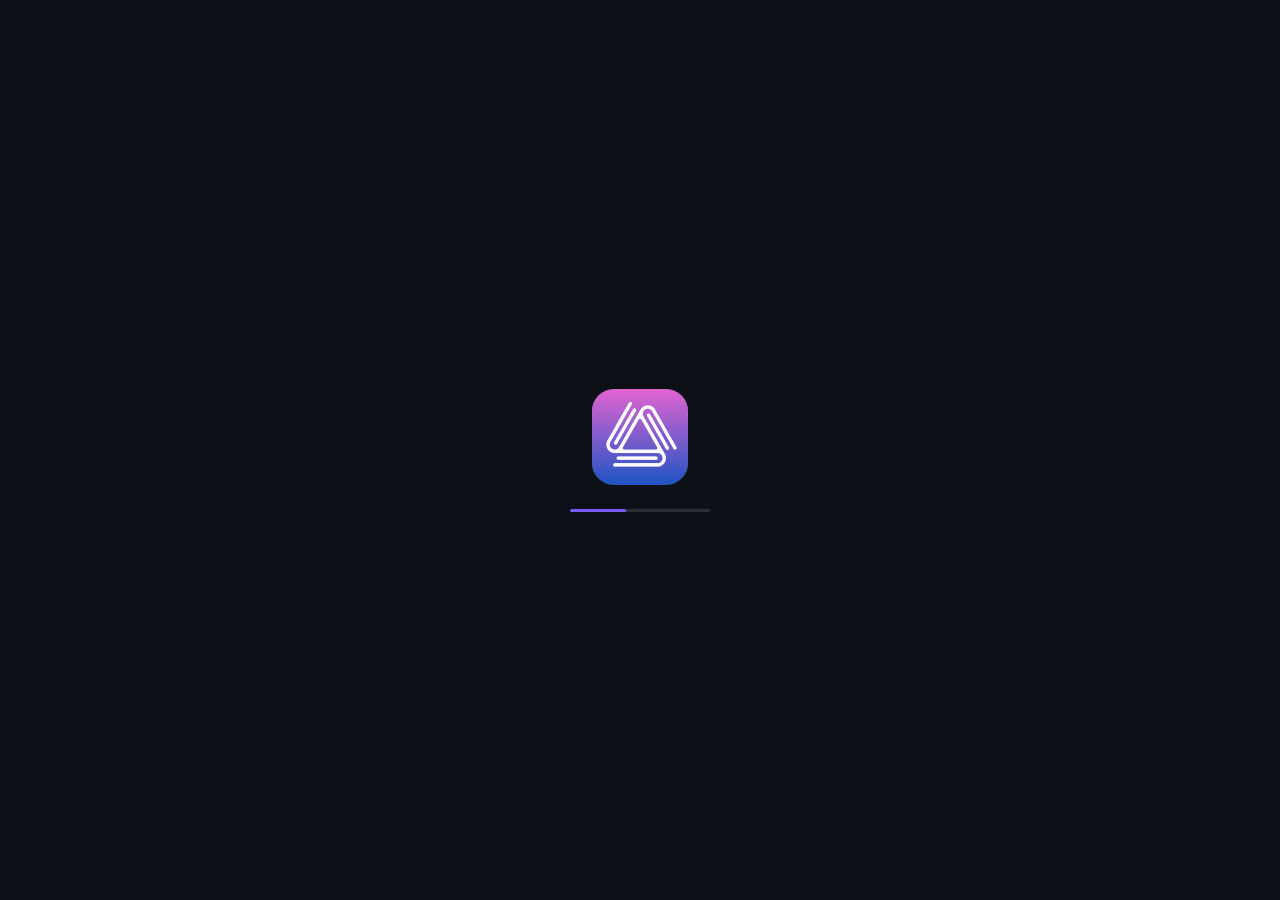
<file: web/index.html>
<!DOCTYPE html>
<html lang="ru">
<head>
  <!-- Подставляется значением --base-href при сборке (сейчас /beta/). -->
  <base href="$FLUTTER_BASE_HREF">

  <meta charset="UTF-8">
  <meta content="IE=Edge" http-equiv="X-UA-Compatible">
  <!-- viewport-fit=cover — под «чёлку» iPhone, запрет зума — чтобы веб-версия
       вела себя как приложение, а не как сайт -->
  <meta name="viewport"
        content="width=device-width, initial-scale=1.0, maximum-scale=1.0, user-scalable=no, viewport-fit=cover">
  <meta name="description" content="IQ Academy — обучение, квесты и вознаграждения для фармацевтов и врачей">
  <meta name="theme-color" content="#0D1117">

  <!-- iOS: установка на домашний экран -->
  <meta name="mobile-web-app-capable" content="yes">
  <meta name="apple-mobile-web-app-capable" content="yes">
  <meta name="apple-mobile-web-app-status-bar-style" content="black">
  <meta name="apple-mobile-web-app-title" content="IQ Academy">
  <link rel="apple-touch-icon" href="icons/apple-touch-icon.png">

  <link rel="icon" type="image/png" href="favicon.png"/>

  <title>IQ Academy</title>
  <link rel="manifest" href="manifest.json">

  <style>
    html, body { height: 100%; margin: 0; background: #0D1117; }
    /* Заставка на время загрузки движка: без неё пользователь несколько секунд
       смотрит в пустой чёрный экран. Снимается по первому кадру Flutter. */
    #boot {
      position: fixed; inset: 0; display: flex; align-items: center;
      justify-content: center; flex-direction: column; gap: 24px;
      background: #0D1117; transition: opacity .25s ease;
    }
    #boot img { width: 96px; height: 96px; border-radius: 22px; }
    #boot .bar {
      width: 140px; height: 3px; border-radius: 2px;
      background: rgba(255,255,255,.12); overflow: hidden;
    }
    #boot .bar i {
      display: block; width: 40%; height: 100%; border-radius: 2px;
      background: #7C5CFF; animation: slide 1.1s ease-in-out infinite;
    }
    @keyframes slide {
      0%   { transform: translateX(-100%); }
      100% { transform: translateX(350%); }
    }
  </style>
</head>
<body>
  <div id="boot">
    <img src="icons/Icon-192.png" alt="IQ Academy">
    <div class="bar"><i></i></div>
  </div>

  <script>
    window.addEventListener('flutter-first-frame', function () {
      var boot = document.getElementById('boot');
      if (!boot) return;
      boot.style.opacity = '0';
      setTimeout(function () { boot.remove(); }, 250);
    });
  </script>
  <script src="flutter_bootstrap.js" async></script>
</body>
</html>
</file>
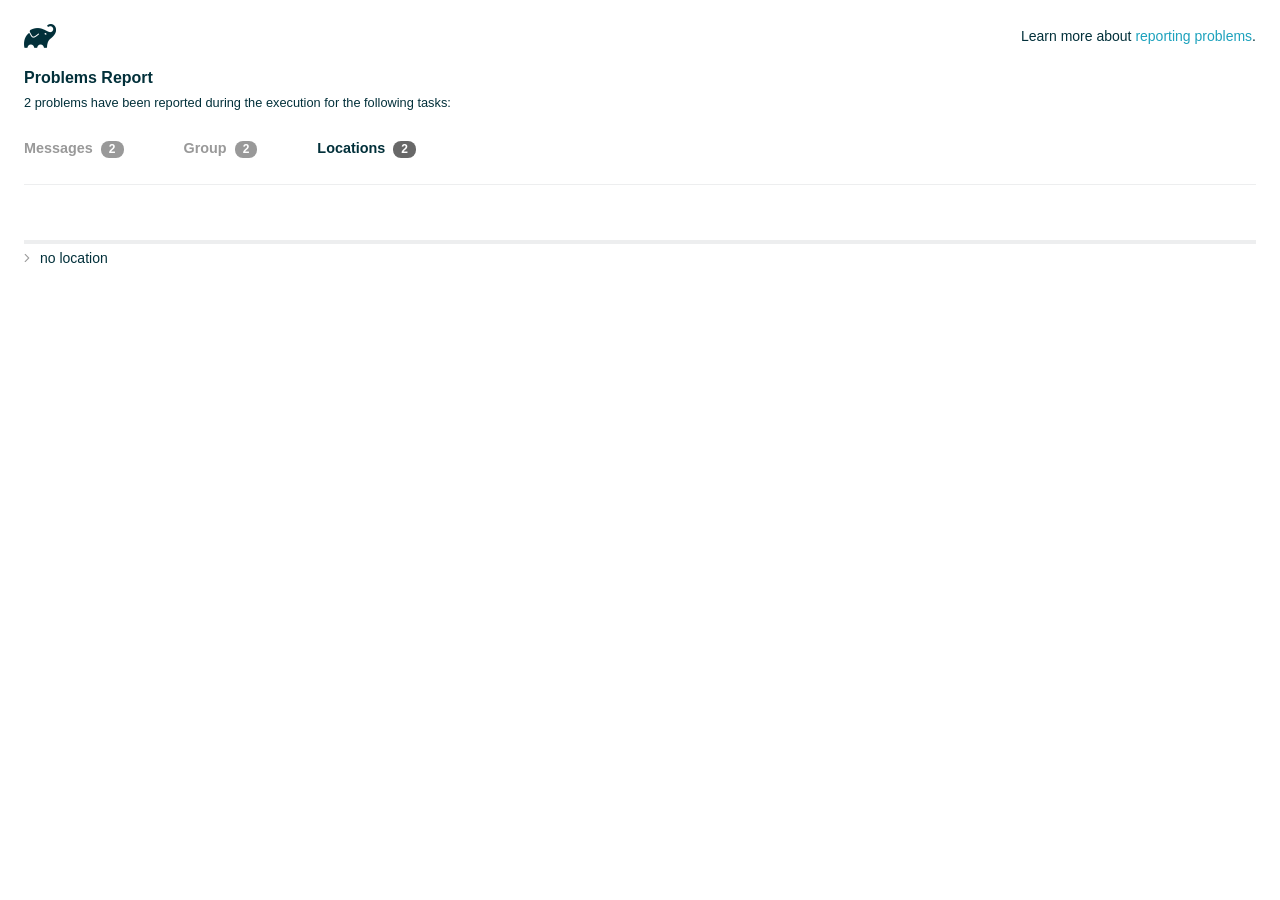
<file: android/build/reports/problems/problems-report.html>
<!DOCTYPE html>

<html lang="en">
<head>
    <!-- Required meta tags -->
    <meta charset="utf-8">
    <meta name="viewport" content="width=device-width, initial-scale=1, shrink-to-fit=no">

                    <style type="text/css">
                /*! normalize.css v7.0.0 | MIT License | github.com/necolas/normalize.css */
html {
    line-height: 1.15;
    -ms-text-size-adjust: 100%;
    -webkit-text-size-adjust: 100%
}

body {
    margin: 0
}

article, aside, footer, header, nav, section {
    display: block
}

h1 {
    font-size: 2em;
    margin: .67em 0
}

figcaption, figure, main {
    display: block
}

figure {
    margin: 1em 40px
}

hr {
    box-sizing: content-box;
    height: 0;
    overflow: visible
}

pre {
    font-family: monospace, monospace;
    font-size: 1em
}

a {
    background-color: transparent;
    -webkit-text-decoration-skip: objects
}

abbr[title] {
    border-bottom: none;
    text-decoration: underline;
    text-decoration: underline dotted
}

b, strong {
    font-weight: inherit
}

b, strong {
    font-weight: bolder
}

code, kbd, samp {
    font-family: monospace, monospace;
    font-size: 1em
}

dfn {
    font-style: italic
}

mark {
    background-color: #ff0;
    color: #000
}

small {
    font-size: 80%
}

sub, sup {
    font-size: 75%;
    line-height: 0;
    position: relative;
    vertical-align: baseline
}

sub {
    bottom: -.25em
}

sup {
    top: -.5em
}

audio, video {
    display: inline-block
}

audio:not([controls]) {
    display: none;
    height: 0
}

img {
    border-style: none
}

svg:not(:root) {
    overflow: hidden
}

button, input, optgroup, select, textarea {
    font-family: sans-serif;
    font-size: 100%;
    line-height: 1.15;
    margin: 0
}

button, input {
    overflow: visible
}

button, select {
    text-transform: none
}

[type=reset], [type=submit], button, html [type=button] {
    -webkit-appearance: button
}

[type=button]::-moz-focus-inner, [type=reset]::-moz-focus-inner, [type=submit]::-moz-focus-inner, button::-moz-focus-inner {
    border-style: none;
    padding: 0
}

[type=button]:-moz-focusring, [type=reset]:-moz-focusring, [type=submit]:-moz-focusring, button:-moz-focusring {
    outline: 1px dotted ButtonText
}

fieldset {
    padding: .35em .75em .625em
}

legend {
    box-sizing: border-box;
    color: inherit;
    display: table;
    max-width: 100%;
    padding: 0;
    white-space: normal
}

progress {
    display: inline-block;
    vertical-align: baseline
}

textarea {
    overflow: auto
}

[type=checkbox], [type=radio] {
    box-sizing: border-box;
    padding: 0
}

[type=number]::-webkit-inner-spin-button, [type=number]::-webkit-outer-spin-button {
    height: auto
}

[type=search] {
    -webkit-appearance: textfield;
    outline-offset: -2px
}

[type=search]::-webkit-search-cancel-button, [type=search]::-webkit-search-decoration {
    -webkit-appearance: none
}

::-webkit-file-upload-button {
    -webkit-appearance: button;
    font: inherit
}

details, menu {
    display: block
}

summary {
    display: list-item
}

canvas {
    display: inline-block
}

template {
    display: none
}

[hidden] {
    display: none
}

/* configuration cache styles */

.report-wrapper {
    margin: 0;
    padding: 0 24px;
}

.gradle-logo {
    width: 32px;
    height: 24px;
    background-image: url("[data-uri]");
    background-size: contain;
}

.header {
    display: flex;
    flex-wrap: wrap;
    position: fixed;
    top: 0;
    left: 0;
    width: 100%;
    padding: 24px 24px 0 24px;
    background-color: white;
    z-index: 1;
}

.learn-more {
    margin-left: auto;
    align-self: center;
    font-size: 0.875rem;
    font-weight: normal;
}

.title {
    display: flex;
    align-items: center;
    padding: 18px 0 24px 0;
    flex: 1 0 100%;
}

.content {
    font-size: 0.875rem;
    padding: 240px 0 48px;
    overflow-x: auto;
    white-space: nowrap;
}

.content ol:first-of-type {
    margin: 0;
}

.tree-btn {
    cursor: pointer;
    display: inline-block;
    width: 16px;
    height: 16px;
    background-size: contain;
    background-repeat: no-repeat;
    vertical-align: middle;
    margin-top: -0.2em;
}

.tree-btn.collapsed {
    background-image: url('data:image/svg+xml;utf8,<svg xmlns="http://www.w3.org/2000/svg" viewBox="0 0 192 512"><path d="M166.9 264.5l-117.8 116c-4.7 4.7-12.3 4.7-17 0l-7.1-7.1c-4.7-4.7-4.7-12.3 0-17L127.3 256 25.1 155.6c-4.7-4.7-4.7-12.3 0-17l7.1-7.1c4.7-4.7 12.3-4.7 17 0l117.8 116c4.6 4.7 4.6 12.3-.1 17z" fill="%23999999" stroke="%23999999"/></svg>');
}

.tree-btn.expanded {
    background-image: url('data:image/svg+xml;utf8,<svg xmlns="http://www.w3.org/2000/svg" viewBox="0 0 256 512"><path d="M119.5 326.9L3.5 209.1c-4.7-4.7-4.7-12.3 0-17l7.1-7.1c4.7-4.7 12.3-4.7 17 0L128 287.3l100.4-102.2c4.7-4.7 12.3-4.7 17 0l7.1 7.1c4.7 4.7 4.7 12.3 0 17L136.5 327c-4.7 4.6-12.3 4.6-17-.1z" fill="%23999999" stroke="%23999999"/></svg>');
}

ul .tree-btn {
    margin-right: 3px;
}

.leaf-icon {
    display: inline-block;
    width: 16px;
    height: 16px;
    background-image: url('data:image/svg+xml;utf8,<svg xmlns="http://www.w3.org/2000/svg" viewBox="0 0 256 512"><path d="M32 256 H224" stroke="%23999999" stroke-width="48" stroke-linecap="round"/></svg>');
    background-size: contain;
    background-repeat: no-repeat;
    vertical-align: middle;
    margin-top: -0.2em;
}

.invisible-text {
    user-select: all; /* Allow the text to be selectable */
    color: transparent; /* Hide the text */
    text-indent: -9999px; /* Move the text out of view */
    position: relative;
    white-space: pre; /* Preserve meaningful whitespace in the invisible text for copying */
}

.text-for-copy {
    display: inline-block;
}

.enum-icon {
    display: inline-block;
    width: 16px;
    height: 16px;
    background-image: url('data:image/svg+xml;utf8,<svg xmlns="http://www.w3.org/2000/svg" viewBox="0 0 1024 1024"><circle cx="512" cy="512" r="200" /></svg>');
    background-size: contain;
    background-repeat: no-repeat;
    vertical-align: middle;
    margin-inline-start: 0.5ex;
    margin-inline-end: 0.5ex;
    margin-top: -0.2em;
}

.error-icon {
    display: inline-block;
    width: 16px;
    height: 16px;
    background-image: url('data:image/svg+xml;utf8,<svg xmlns="http://www.w3.org/2000/svg" viewBox="0 0 320 512"><path d="M193.94 256L296.5 153.44l21.15-21.15c3.12-3.12 3.12-8.19 0-11.31l-22.63-22.63c-3.12-3.12-8.19-3.12-11.31 0L160 222.06 36.29 98.34c-3.12-3.12-8.19-3.12-11.31 0L2.34 120.97c-3.12 3.12-3.12 8.19 0 11.31L126.06 256 2.34 379.71c-3.12 3.12-3.12 8.19 0 11.31l22.63 22.63c3.12 3.12 8.19 3.12 11.31 0L160 289.94 262.56 392.5l21.15 21.15c3.12 3.12 8.19 3.12 11.31 0l22.63-22.63c3.12-3.12 3.12-8.19 0-11.31L193.94 256z" fill="%23FC461E" stroke="%23FC461E"/></svg>');
    background-size: contain;
    background-repeat: no-repeat;
    vertical-align: middle;
    margin-inline-start: 0.5ex;
    margin-inline-end: 0.5ex;
    margin-top: -0.2em;
}

.advice-icon {
    display: inline-block;
    width: 16px;
    height: 16px;
    background-image: url('data:image/svg+xml;utf8,<svg width="800px" height="800px" viewBox="-4.93 0 122.88 122.88" version="1.1" id="Layer_1" xmlns="http://www.w3.org/2000/svg" xmlns:xlink="http://www.w3.org/1999/xlink"  style="enable-background:new 0 0 113.01 122.88" xml:space="preserve"><g><path d="M44.13,102.06c-1.14,0.03-2.14-0.81-2.3-1.96c-0.17-1.2,0.64-2.31,1.82-2.54c-1.3-7.37-4.85-11.43-8.6-15.72 c-2.92-3.34-5.95-6.81-8.34-11.92c-2.35-5.03-3.64-10.23-3.6-15.63c0.05-5.4,1.42-10.96,4.4-16.71c0.02-0.04,0.04-0.07,0.06-0.11 l0,0c3.91-6.62,9.38-11.04,15.47-13.52c5.11-2.09,10.66-2.8,16.1-2.3c5.42,0.5,10.73,2.2,15.37,4.94 c5.9,3.49,10.75,8.67,13.42,15.21c1.44,3.54,2.42,7.49,2.54,11.82c0.12,4.31-0.62,8.96-2.61,13.88 c-2.66,6.59-6.18,10.68-9.47,14.51c-3.03,3.53-5.85,6.81-7.42,11.84c0.89,0.21,1.59,0.94,1.73,1.9c0.17,1.24-0.7,2.39-1.94,2.56 l-0.77,0.11c-0.14,1.09-0.23,2.26-0.27,3.51l0.25-0.04c1.24-0.17,2.39,0.7,2.56,1.94c0.17,1.24-0.7,2.39-1.94,2.56l-0.78,0.11 c0.01,0.15,0.02,0.3,0.03,0.45l0,0c0.07,0.88,0.08,1.73,0.03,2.54l0.13-0.02c1.25-0.15,2.38,0.74,2.54,1.98 c0.15,1.25-0.74,2.38-1.98,2.54l-1.68,0.21c-1.2,3.11-3.34,5.48-5.87,6.94c-1.74,1.01-3.67,1.59-5.61,1.71 c-1.97,0.12-3.96-0.25-5.78-1.13c-2.08-1.02-3.94-2.71-5.29-5.14c-0.65-0.33-1.13-0.97-1.23-1.75c-0.04-0.31-0.01-0.61,0.07-0.89 c-0.39-1.16-0.68-2.43-0.87-3.83l-0.07,0.01c-1.24,0.17-2.39-0.7-2.56-1.94c-0.17-1.24,0.7-2.39,1.94-2.56l0.54-0.08 C44.19,104.32,44.18,103.16,44.13,102.06L44.13,102.06z M2.18,58.86C1.01,58.89,0.04,57.98,0,56.81c-0.04-1.17,0.88-2.14,2.05-2.18 l8.7-0.3c1.17-0.04,2.14,0.88,2.18,2.05c0.04,1.17-0.88,2.14-2.05,2.18L2.18,58.86L2.18,58.86z M110.68,50.25 c1.16-0.12,2.2,0.73,2.32,1.89c0.12,1.16-0.73,2.2-1.89,2.32l-8.66,0.91c-1.16,0.12-2.2-0.73-2.32-1.89 c-0.12-1.16,0.73-2.2,1.89-2.32L110.68,50.25L110.68,50.25z M94.91,14.78c0.65-0.97,1.96-1.23,2.93-0.58 c0.97,0.65,1.23,1.96,0.58,2.93l-4.84,7.24c-0.65,0.97-1.96,1.23-2.93,0.58c-0.97-0.65-1.23-1.96-0.58-2.93L94.91,14.78 L94.91,14.78z M57.63,2.06c0.03-1.17,1-2.09,2.16-2.06c1.17,0.03,2.09,1,2.06,2.16l-0.22,8.7c-0.03,1.17-1,2.09-2.16,2.06 c-1.17-0.03-2.09-1-2.06-2.16L57.63,2.06L57.63,2.06z M13.88,15.53c-0.86-0.8-0.9-2.14-0.11-2.99c0.8-0.86,2.14-0.9,2.99-0.11 l6.37,5.94c0.86,0.8,0.9,2.14,0.11,2.99c-0.8,0.86-2.14,0.9-2.99,0.11L13.88,15.53L13.88,15.53z M47.88,96.95l18.49-2.63 c1.59-6.7,5.05-10.73,8.8-15.08c3.08-3.58,6.36-7.4,8.76-13.34c1.76-4.35,2.41-8.43,2.31-12.19c-0.1-3.75-0.96-7.21-2.24-10.34 c-2.3-5.63-6.51-10.11-11.65-13.15c-4.11-2.43-8.8-3.94-13.59-4.37c-4.77-0.44-9.64,0.19-14.13,2.02 c-5.26,2.15-9.99,5.97-13.39,11.72c-2.64,5.12-3.86,10.02-3.9,14.73c-0.04,4.74,1.11,9.33,3.2,13.8c2.13,4.56,4.97,7.8,7.69,10.92 C42.47,83.9,46.48,88.49,47.88,96.95L47.88,96.95z M65.62,99.02l-17.27,2.45c0.05,1.1,0.07,2.25,0.05,3.47l17.05-2.42 C65.47,101.29,65.52,100.12,65.62,99.02L65.62,99.02z M48.49,109.52c0.12,0.92,0.3,1.76,0.53,2.54l16.55-2.04 c0.11-0.86,0.13-1.77,0.05-2.74l0,0l0-0.02l-0.01-0.17L48.49,109.52L48.49,109.52z M51.37,116.36c0.64,0.67,1.35,1.19,2.1,1.55 c1.15,0.56,2.42,0.79,3.67,0.72c1.29-0.08,2.57-0.47,3.74-1.15c1.1-0.64,2.09-1.53,2.88-2.65L51.37,116.36L51.37,116.36z"/></g></svg>');
    background-size: contain;
    background-repeat: no-repeat;
    vertical-align: middle;
    margin-inline-start: 0.5ex;
    margin-inline-end: 0.5ex;
    margin-top: -0.2em;
}

.warning-icon {
    display: inline-block;
    width: 13px;
    height: 13px;
    background-image: url('data:image/svg+xml;utf8,<svg xmlns="http://www.w3.org/2000/svg" viewBox="0 0 576 512"><path d="M270.2 160h35.5c3.4 0 6.1 2.8 6 6.2l-7.5 196c-.1 3.2-2.8 5.8-6 5.8h-20.5c-3.2 0-5.9-2.5-6-5.8l-7.5-196c-.1-3.4 2.6-6.2 6-6.2zM288 388c-15.5 0-28 12.5-28 28s12.5 28 28 28 28-12.5 28-28-12.5-28-28-28zm281.5 52L329.6 24c-18.4-32-64.7-32-83.2 0L6.5 440c-18.4 31.9 4.6 72 41.6 72H528c36.8 0 60-40 41.5-72zM528 480H48c-12.3 0-20-13.3-13.9-24l240-416c6.1-10.6 21.6-10.7 27.7 0l240 416c6.2 10.6-1.5 24-13.8 24z" fill="%23DEAD22" stroke="%23DEAD22"/></svg>');
    background-size: contain;
    background-repeat: no-repeat;
    vertical-align: middle;
    margin-inline-start: 0.3ex;
    margin-inline-end: 1.1ex;
    margin-top: -0.1em;
}

.documentation-button {
    cursor: pointer;
    display: inline-block;
    width: 13px;
    height: 13px;
    background-image: url('data:image/svg+xml;utf8,<svg xmlns="http://www.w3.org/2000/svg" viewBox="0 0 512 512"><path d="M256 340c-15.464 0-28 12.536-28 28s12.536 28 28 28 28-12.536 28-28-12.536-28-28-28zm7.67-24h-16c-6.627 0-12-5.373-12-12v-.381c0-70.343 77.44-63.619 77.44-107.408 0-20.016-17.761-40.211-57.44-40.211-29.144 0-44.265 9.649-59.211 28.692-3.908 4.98-11.054 5.995-16.248 2.376l-13.134-9.15c-5.625-3.919-6.86-11.771-2.645-17.177C185.658 133.514 210.842 116 255.67 116c52.32 0 97.44 29.751 97.44 80.211 0 67.414-77.44 63.849-77.44 107.408V304c0 6.627-5.373 12-12 12zM256 40c118.621 0 216 96.075 216 216 0 119.291-96.61 216-216 216-119.244 0-216-96.562-216-216 0-119.203 96.602-216 216-216m0-32C119.043 8 8 119.083 8 256c0 136.997 111.043 248 248 248s248-111.003 248-248C504 119.083 392.957 8 256 8z" fill="%23999999" stroke="%23999999"/></svg>');
    background-size: contain;
    background-repeat: no-repeat;
    vertical-align: middle;
    margin-inline-start: 0.5ex;
    margin-inline-end: 0.5ex;
    margin-top: -0.2em;
}

.documentation-button::selection {
    color: transparent;
}

.documentation-button:hover {
    color: transparent;
}

.copy-button {
    cursor: pointer;
    display: inline-block;
    width: 12px;
    height: 12px;
    background-image: url('data:image/svg+xml;utf8,<svg xmlns="http://www.w3.org/2000/svg" viewBox="0 0 448 512"><path d="M433.941 193.941l-51.882-51.882A48 48 0 0 0 348.118 128H320V80c0-26.51-21.49-48-48-48h-66.752C198.643 13.377 180.858 0 160 0s-38.643 13.377-45.248 32H48C21.49 32 0 53.49 0 80v288c0 26.51 21.49 48 48 48h80v48c0 26.51 21.49 48 48 48h224c26.51 0 48-21.49 48-48V227.882a48 48 0 0 0-14.059-33.941zm-22.627 22.627a15.888 15.888 0 0 1 4.195 7.432H352v-63.509a15.88 15.88 0 0 1 7.431 4.195l51.883 51.882zM160 30c9.941 0 18 8.059 18 18s-8.059 18-18 18-18-8.059-18-18 8.059-18 18-18zM48 384c-8.822 0-16-7.178-16-16V80c0-8.822 7.178-16 16-16h66.752c6.605 18.623 24.389 32 45.248 32s38.643-13.377 45.248-32H272c8.822 0 16 7.178 16 16v48H176c-26.51 0-48 21.49-48 48v208H48zm352 96H176c-8.822 0-16-7.178-16-16V176c0-8.822 7.178-16 16-16h144v72c0 13.2 10.8 24 24 24h72v208c0 8.822-7.178 16-16 16z" fill="%23999999" stroke="%23999999"/></svg>');
    background-size: contain;
    background-repeat: no-repeat;
    vertical-align: middle;
    margin-inline-start: 0.5ex;
    margin-top: -0.2em;
}

.groups{
    display: flex;
    border-bottom: 1px solid #EDEEEF;
    flex: 1 0 100%;
}

.uncategorized {
    display: flex;
    border-top: 4px solid #EDEEEF;
    flex: 1 0 100%;
}

.group-selector {
    padding: 0 52px 24px 0;
    font-size: 0.9rem;
    font-weight: bold;
    color: #999999;
    cursor: pointer;
}

.group-selector__count {
    margin: 0 8px;
    border-radius: 8px;
    background-color: #999;
    color: #fff;
    padding: 1px 8px 2px;
    font-size: 0.75rem;
}

.group-selector--active {
    color: #02303A;
    cursor: auto;
}

.group-selector--active .group-selector__count {
    background-color: #686868;
}

.group-selector--disabled {
    cursor: not-allowed;
}

.accordion-header {
    cursor: pointer;
}

.container {
    padding-left: 0.5em;
    padding-right: 0.5em;
}

.stacktrace {
    border-radius: 4px;
    overflow-x: auto;
    padding: 0.5rem;
    margin-bottom: 0;
    min-width: 1000px;
}

/* Lato (bold, regular) */
@font-face {
    font-display: swap;
    font-family: Lato;
    font-weight: 500;
    font-style: normal;
    src: url("https://assets.gradle.com/lato/fonts/lato-semibold/lato-semibold.woff2") format("woff2"),
    url("https://assets.gradle.com/lato/fonts/lato-semibold/lato-semibold.woff") format("woff");
}

@font-face {
    font-display: swap;
    font-family: Lato;
    font-weight: bold;
    font-style: normal;
    src: url("https://assets.gradle.com/lato/fonts/lato-bold/lato-bold.woff2") format("woff2"),
    url("https://assets.gradle.com/lato/fonts/lato-bold/lato-bold.woff") format("woff");
}

* {
    -webkit-box-sizing: border-box;
    -moz-box-sizing: border-box;
    box-sizing: border-box;
}

html,
body {
    margin: 0;
    padding: 0;
}

html {
    font-family: "Lato", "Helvetica Neue", Arial, sans-serif;
    font-size: 16px;
    font-weight: 400;
    line-height: 1.5;
}

body {
    color: #02303A;
    background-color: #ffffff;
    -webkit-text-size-adjust: 100%;
    -ms-text-size-adjust: 100%;
    -webkit-font-smoothing: antialiased;
}


/* typography */
h1, h2, h3, h4, h5, h6 {
    color: #02303A;
    text-rendering: optimizeLegibility;
    margin: 0;
}

h1 {
    font-size: 1rem;
}

h2 {
    font-size: 0.9rem;
}

h3 {
    font-size: 1.125rem;
}

h4, h5, h6 {
    font-size: 0.875rem;
}

h1 code {
    font-weight: bold;
}

ul, ol, dl {
    list-style-position: outside;
    line-height: 1.6;
    padding: 0;
    margin: 0 0 0 20px;
    list-style-type: none;
}

li {
    line-height: 2;
}

a {
    color: #1DA2BD;
    text-decoration: none;
    transition: all 0.3s ease, visibility 0s;
}

a:hover {
    color: #35c1e4;
}

/* code */
code, pre {
    font-family: Inconsolata, Monaco, "Courier New", monospace;
    font-style: normal;
    font-variant-ligatures: normal;
    font-variant-caps: normal;
    font-variant-numeric: normal;
    font-variant-east-asian: normal;
    font-weight: normal;
    font-stretch: normal;
    color: #686868;
}

*:not(pre) > code {
    letter-spacing: 0;
    padding: 0.1em 0.5ex;
    text-rendering: optimizeSpeed;
    word-spacing: -0.15em;
    word-wrap: break-word;
}

pre {
    font-size: 0.75rem;
    line-height: 1.8;
    margin-top: 0;
    margin-bottom: 1.5em;
    padding: 1rem;
}

pre code {
    background-color: transparent;
    color: inherit;
    line-height: 1.8;
    font-size: 100%;
    padding: 0;
}

a code {
    color: #1BA8CB;
}

pre.code, pre.programlisting, pre.screen, pre.tt {
    background-color: #f7f7f8;
    border-radius: 4px;
    font-size: 1em;
    line-height: 1.45;
    margin-bottom: 1.25em;
    overflow-x: auto;
    padding: 1rem;
}

li em, p em {
    padding: 0 1px;
}

code em, tt em {
    text-decoration: none;
}

code + .copy-button {
    margin-inline-start: 0.2ex;
}

.java-exception {
    font-size: 0.75rem;
    padding-left: 24px;
}

.java-exception ul {
    margin: 0;
    line-height: inherit;
}

.java-exception code {
    white-space: pre;
}

.java-exception-part-toggle {
    user-select: none;
    cursor: pointer;
    border-radius: 2px;
    padding: 0.1em 0.2em;
    background: azure;
    color: #686868;
}

                </style>
    <!-- Inconsolata is used as a default monospace font in the report. -->
    <link rel="stylesheet" href="https://fonts.googleapis.com/css?family=Inconsolata:400,700" />

    <title>Gradle Configuration Cache</title>
</head>
<body>

<div id="playground"></div>

<div class="report" id="report">
    Loading...
</div>

<script type="text/javascript">
function configurationCacheProblems() { return (
// begin-report-data
{"diagnostics":[{"problem":[{"text":"Executing Gradle on JVM versions 16 and lower has been deprecated."}],"severity":"WARNING","problemDetails":[{"text":"This will fail with an error in Gradle 9.0."}],"contextualLabel":"Executing Gradle on JVM versions 16 and lower has been deprecated.","documentationLink":"https://docs.gradle.org/8.11.1/userguide/upgrading_version_8.html#minimum_daemon_jvm_version","problemId":[{"name":"deprecation","displayName":"Deprecation"},{"name":"executing-gradle-on-jvm-versions-and-lower","displayName":"Executing Gradle on JVM versions 16 and lower has been deprecated."}],"solutions":[[{"text":"Use JVM 17 or greater to execute Gradle. Projects can continue to use older JVM versions via toolchains."}]]},{"problem":[{"text":"No variants exist that would match the request"}],"severity":"ERROR","contextualLabel":"Dependency requires at least JVM runtime version 11. This build uses a Java 8 JVM.","documentationLink":"https://docs.gradle.org/8.11.1/userguide/variant_model.html#sec:variant-select-errors","problemId":[{"name":"dependency-variant-resolution","displayName":"Variant resolution"},{"name":"no-compatible-variants","displayName":"No variants exist that would match the request"}]}],"problemsReport":{"totalProblemCount":2,"requestedTasks":"","documentationLink":"https://docs.gradle.org/8.11.1/userguide/problems-report.html","documentationLinkCaption":"Problem report"}}
// end-report-data
);}
</script>
                <script type="text/javascript">
                !function(n,t){"object"==typeof exports&&"object"==typeof module?module.exports=t():"function"==typeof define&&define.amd?define([],t):"object"==typeof exports?exports["configuration-cache-report"]=t():n["configuration-cache-report"]=t()}(this,(()=>(({70:function(){void 0===ArrayBuffer.isView&&(ArrayBuffer.isView=function(n){return null!=n&&null!=n.__proto__&&n.__proto__.__proto__===Int8Array.prototype.__proto__}),void 0===Math.imul&&(Math.imul=function(n,t){return(4294901760&n)*(65535&t)+(65535&n)*(0|t)|0}),this["configuration-cache-report"]=function(n){"use strict";var t,r,i,e,u,o,f,s,c,a,h,l,_,v,d,g,w,b,p,m,k,q,y,B,C,x,j,P,I,S,z,E,T,L,N,A,M,F,D,O,R,H,$,G,U,V,Q,Z,Y,W,K,X,J,nn,tn,rn,en,un,on,fn,sn,cn,an,hn,ln,_n,vn,dn,gn,wn,bn,pn,mn,kn,qn,yn,Bn,Cn,xn,jn,Pn,In,Sn,zn=Math.imul,En=ArrayBuffer.isView;function Tn(n,t){if(!(t>=0))throw ou(re("Requested element count "+t+" is less than zero."));return function(n,t){if(!(t>=0))throw ou(re("Requested element count "+t+" is less than zero."));if(0===t)return bt();if(t>=n.length)return An(n);if(1===t)return dr(n[0]);var r=0,i=Lr(),e=0,u=n.length;n:for(;e<u;){var o=n[e];if(e=e+1|0,i.d(o),(r=r+1|0)===t)break n}return i}(n,Wn(n.length-t|0,0))}function Ln(n){return n.length-1|0}function Nn(n,t){if(null==t){var r=0,i=n.length-1|0;if(r<=i)do{var e=r;if(r=r+1|0,null==n[e])return e}while(r<=i)}else{var u=0,o=n.length-1|0;if(u<=o)do{var f=u;if(u=u+1|0,ue(t,n[f]))return f}while(u<=o)}return-1}function An(n){switch(n.length){case 0:return bt();case 1:return dr(n[0]);default:return function(n){return Nr(function(n){return new qt(n,!1)}(n))}(n)}}function Mn(n,t,r,i,e,u,o){return t=t===A?", ":t,r=r===A?"":r,i=i===A?"":i,e=e===A?-1:e,u=u===A?"...":u,o=o===A?null:o,Fn(n,wi(),t,r,i,e,u,o).toString()}function Fn(n,t,r,i,e,u,o,f){r=r===A?", ":r,i=i===A?"":i,e=e===A?"":e,u=u===A?-1:u,o=o===A?"...":o,f=f===A?null:f,t.e(i);var s=0,c=n.f();n:for(;c.g();){var a=c.h();if((s=s+1|0)>1&&t.e(r),!(u<0||s<=u))break n;Vt(t,a,f)}return u>=0&&s>u&&t.e(o),t.e(e),t}function Dn(n){if(n.i())throw pu("List is empty.");return n.j(0)}function On(n){return new Zn(n)}function Rn(n){if(Ge(n,Ei)){var t;switch(n.k()){case 0:t=bt();break;case 1:t=dr(Ge(n,zi)?n.j(0):n.f().h());break;default:t=$n(n)}return t}return pt(Un(n))}function Hn(n){if(Ge(n,Ei)&&n.k()<=1)return Rn(n);var t=Un(n);return function(n){var t=(n.k()/2|0)-1|0;if(t<0)return hr();var r=mt(n),i=0;if(i<=t)do{var e=i;i=i+1|0;var u=n.j(e);n.f4(e,n.j(r)),n.f4(r,u),r=r-1|0}while(e!==t)}(t),t}function $n(n){return Nr(n)}function Gn(n,t){if(!(t>=0))throw ou(re("Requested element count "+t+" is less than zero."));if(0===t)return bt();var r=n.k();if(t>=r)return Rn(n);if(1===t)return dr(Vn(n));var i=Lr();if(Ge(n,hi)){var e=r-t|0;if(e<r)do{var u=e;e=e+1|0,i.d(n.j(u))}while(e<r)}else for(var o=n.l(r-t|0);o.g();){var f=o.h();i.d(f)}return i}function Un(n){return Ge(n,Ei)?$n(n):Qn(n,Tr())}function Vn(n){if(n.i())throw pu("List is empty.");return n.j(mt(n))}function Qn(n,t){for(var r=n.f();r.g();){var i=r.h();t.d(i)}return t}function Zn(n){this.n_1=n}function Yn(n,t){return n>t?t:n}function Wn(n,t){return n<t?t:n}function Kn(n,t){return Gt().q(n,t,-1)}function Xn(n,t){return new zt(n,t)}function Jn(n){var t=n.f();if(!t.g())return bt();var r=t.h();if(!t.g())return dr(r);var i=Tr();for(i.d(r);t.g();)i.d(t.h());return i}function nt(n){this.r_1=n}function tt(n,t){this.s_1=n,this.t_1=t}function rt(){}function it(n){this.x_1=n,this.w_1=0}function et(n,t){this.a1_1=n,it.call(this,n),ot().b1(t,this.a1_1.k()),this.w_1=t}function ut(){t=this}function ot(){return null==t&&new ut,t}function ft(){ot(),rt.call(this)}function st(n){this.h1_1=n}function ct(n,t){return t===n?"(this Map)":Di(t)}function at(n,t){var r;n:{for(var i=n.o().f();i.g();){var e=i.h();if(ue(e.j1(),t)){r=e;break n}}r=null}return r}function ht(){r=this}function lt(){return null==r&&new ht,r}function _t(n){this.q1_1=n,rt.call(this)}function vt(){lt(),this.n1_1=null,this.o1_1=null}function dt(){i=this}function gt(){return null==i&&new dt,i}function wt(n){return n.length>0?Je(n):bt()}function bt(){return null==e&&new kt,e}function pt(n){switch(n.k()){case 0:return bt();case 1:return dr(n.j(0));default:return n}}function mt(n){return n.k()-1|0}function kt(){e=this,this.z1_1=new ve(-1478467534,-1720727600)}function qt(n,t){this.b2_1=n,this.c2_1=t}function yt(){u=this}function Bt(){return null==u&&new yt,u}function Ct(n,t){return Ge(n,Ei)?n.k():t}function xt(n,t){if(Ge(t,Ei))return n.m(t);for(var r=!1,i=t.f();i.g();){var e=i.h();n.d(e)&&(r=!0)}return r}function jt(){}function Pt(n,t){this.h2_1=n,this.g2_1=n.i2_1.l(function(n,t){if(!(0<=t&&t<=n.k()))throw su("Position index "+t+" must be in range ["+De(0,n.k())+"].");return n.k()-t|0}(n,t))}function It(n){ft.call(this),this.i2_1=n}function St(n){this.k2_1=n,this.j2_1=n.l2_1.f()}function zt(n,t){this.l2_1=n,this.m2_1=t}function Et(n){for(;n.n2_1.g();){var t=n.n2_1.h();if(n.q2_1.t2_1(t)===n.q2_1.s2_1)return n.p2_1=t,n.o2_1=1,hr()}n.o2_1=0}function Tt(n){this.q2_1=n,this.n2_1=n.r2_1.f(),this.o2_1=-1,this.p2_1=null}function Lt(n,t,r){t=t===A||t,this.r2_1=n,this.s2_1=t,this.t2_1=r}function Nt(){return null==o&&new At,o}function At(){o=this,this.u2_1=new ve(1993859828,793161749)}function Mt(n,t,r){return Ft(Ft(n,r)-Ft(t,r)|0,r)}function Ft(n,t){var r=n%t|0;return r>=0?r:r+t|0}function Dt(){f=this,this.p_1=new Rt(1,0)}function Ot(){return null==f&&new Dt,f}function Rt(n,t){Ot(),Ut.call(this,n,t,1)}function Ht(n,t,r){jt.call(this),this.d3_1=r,this.e3_1=t,this.f3_1=this.d3_1>0?n<=t:n>=t,this.g3_1=this.f3_1?n:this.e3_1}function $t(){s=this}function Gt(){return null==s&&new $t,s}function Ut(n,t,r){if(Gt(),0===r)throw ou("Step must be non-zero.");if(r===_r().MIN_VALUE)throw ou("Step must be greater than Int.MIN_VALUE to avoid overflow on negation.");this.z2_1=n,this.a3_1=function(n,t,r){var i;if(r>0)i=n>=t?t:t-Mt(t,n,r)|0;else{if(!(r<0))throw ou("Step is zero.");i=n<=t?t:t+Mt(n,t,0|-r)|0}return i}(n,t,r),this.b3_1=r}function Vt(n,t,r){null!=r?n.e(r(t)):null==t||Qe(t)?n.e(t):t instanceof Si?n.i3(t.h3_1):n.e(Di(t))}function Qt(n,t,r){if(n===t)return!0;if(!(r=r!==A&&r))return!1;var i=pi(n),e=pi(t);return i===e||ue(new Si(Qi(ji(i).toLowerCase(),0)),new Si(Qi(ji(e).toLowerCase(),0)))}function Zt(n){return Yi(n)-1|0}function Yt(n,t,r,i){return r=r===A?0:r,(i=i!==A&&i)||"string"!=typeof n?Wt(n,t,r,Yi(n),i):n.indexOf(t,r)}function Wt(n,t,r,i,e,u){var o=(u=u!==A&&u)?Kn(Yn(r,Zt(n)),Wn(i,0)):De(Wn(r,0),Yn(i,Yi(n)));if("string"==typeof n&&"string"==typeof t){var f=o.z2_1,s=o.a3_1,c=o.b3_1;if(c>0&&f<=s||c<0&&s<=f)do{var a=f;if(f=f+c|0,Ci(t,0,n,a,Yi(t),e))return a}while(a!==s)}else{var h=o.z2_1,l=o.a3_1,_=o.b3_1;if(_>0&&h<=l||_<0&&l<=h)do{var v=h;if(h=h+_|0,nr(t,0,n,v,Yi(t),e))return v}while(v!==l)}return-1}function Kt(n){var t=0,r=Yi(n)-1|0,i=!1;n:for(;t<=r;){var e=mi(Qi(n,i?r:t));if(i){if(!e)break n;r=r-1|0}else e?t=t+1|0:i=!0}return Wi(n,t,r+1|0)}function Xt(n,t){return re(Wi(n,t.y2(),t.c3()+1|0))}function Jt(n,t,r,i,e){r=r===A?0:r,i=i!==A&&i,tr(e=e===A?0:e);var u,o,f=Je(t);return new er(n,r,e,(u=f,o=i,function(n,t){var r=function(n,t,r,i){if(!i&&1===t.k()){var e=function(n){if(Ge(n,zi))return function(n){var t;switch(n.k()){case 0:throw pu("List is empty.");case 1:t=n.j(0);break;default:throw ou("List has more than one element.")}return t}(n);var t=n.f();if(!t.g())throw pu("Collection is empty.");var r=t.h();if(t.g())throw ou("Collection has more than one element.");return r}(t),u=Yt(n,e,r);return u<0?null:or(u,e)}var o=De(Wn(r,0),Yi(n));if("string"==typeof n){var f=o.z2_1,s=o.a3_1,c=o.b3_1;if(c>0&&f<=s||c<0&&s<=f)do{var a,h=f;f=f+c|0;n:{for(var l=t.f();l.g();){var _=l.h();if(Ci(_,0,n,h,_.length,i)){a=_;break n}}a=null}if(null!=a)return or(h,a)}while(h!==s)}else{var v=o.z2_1,d=o.a3_1,g=o.b3_1;if(g>0&&v<=d||g<0&&d<=v)do{var w,b=v;v=v+g|0;n:{for(var p=t.f();p.g();){var m=p.h();if(nr(m,0,n,b,m.length,i)){w=m;break n}}w=null}if(null!=w)return or(b,w)}while(b!==d)}return null}(n,u,t,o);return null==r?null:or(r.t3_1,r.u3_1.length)}))}function nr(n,t,r,i,e,u){if(i<0||t<0||t>(Yi(n)-e|0)||i>(Yi(r)-e|0))return!1;var o=0;if(o<e)do{var f=o;if(o=o+1|0,!Qt(Qi(n,t+f|0),Qi(r,i+f|0),u))return!1}while(o<e);return!0}function tr(n){if(!(n>=0))throw ou(re("Limit must be non-negative, but was "+n))}function rr(n){if(n.l3_1<0)n.j3_1=0,n.m3_1=null;else{var t;if(n.o3_1.r3_1>0?(n.n3_1=n.n3_1+1|0,t=n.n3_1>=n.o3_1.r3_1):t=!1,t||n.l3_1>Yi(n.o3_1.p3_1))n.m3_1=De(n.k3_1,Zt(n.o3_1.p3_1)),n.l3_1=-1;else{var r=n.o3_1.s3_1(n.o3_1.p3_1,n.l3_1);if(null==r)n.m3_1=De(n.k3_1,Zt(n.o3_1.p3_1)),n.l3_1=-1;else{var i=r.v3(),e=r.w3();n.m3_1=function(n,t){return t<=_r().MIN_VALUE?Ot().p_1:De(n,t-1|0)}(n.k3_1,i),n.k3_1=i+e|0,n.l3_1=n.k3_1+(0===e?1:0)|0}}n.j3_1=1}}function ir(n){this.o3_1=n,this.j3_1=-1,this.k3_1=function(n,t,r){if(0>r)throw ou("Cannot coerce value to an empty range: maximum "+r+" is less than minimum 0.");return n<0?0:n>r?r:n}(n.q3_1,0,Yi(n.p3_1)),this.l3_1=this.k3_1,this.m3_1=null,this.n3_1=0}function er(n,t,r,i){this.p3_1=n,this.q3_1=t,this.r3_1=r,this.s3_1=i}function ur(n,t){this.t3_1=n,this.u3_1=t}function or(n,t){return new ur(n,t)}function fr(){}function sr(){}function cr(){}function ar(){c=this}function hr(){return null==c&&new ar,c}function lr(){a=this,this.MIN_VALUE=-2147483648,this.MAX_VALUE=2147483647,this.SIZE_BYTES=4,this.SIZE_BITS=32}function _r(){return null==a&&new lr,a}function vr(n){for(var t=[],r=n.f();r.g();)t.push(r.h());return t}function dr(n){return 0===(t=[n]).length?Tr():Nr(new qt(t,!0));var t}function gr(n){return n<0&&function(){throw ku("Index overflow has happened.")}(),n}function wr(n){return void 0!==n.toArray?n.toArray():vr(n)}function br(n){return function(n,t){for(var r=0,i=n.length;r<i;){var e=n[r];r=r+1|0,t.d(e)}return t}(t=[n],(r=t.length,i=se(fe(Qr)),function(n,t,r){Sr.call(r),Qr.call(r),r.y5_1=function(n){return Gr(n,0,se(fe(Ur)))}(n)}(r,0,i),i));var t,r,i}function pr(){rt.call(this)}function mr(n){this.j4_1=n,this.h4_1=0,this.i4_1=-1}function kr(n,t){this.n4_1=n,mr.call(this,n),ot().b1(t,this.n4_1.k()),this.h4_1=t}function qr(){pr.call(this),this.o4_1=0}function yr(n){this.r4_1=n}function Br(n){this.s4_1=n}function Cr(n,t){this.t4_1=n,this.u4_1=t}function xr(){Sr.call(this)}function jr(n){this.x4_1=n,Sr.call(this)}function Pr(n){this.e5_1=n,pr.call(this)}function Ir(){vt.call(this),this.c5_1=null,this.d5_1=null}function Sr(){pr.call(this)}function zr(){h=this;var n=Lr();n.c_1=!0,this.i5_1=n}function Er(){return null==h&&new zr,h}function Tr(){return n=se(fe(Mr)),t=[],Mr.call(n,t),n;var n,t}function Lr(n){return t=se(fe(Mr)),r=[],Mr.call(t,r),t;var t,r}function Nr(n){return function(n,t){var r;return r=wr(n),Mr.call(t,r),t}(n,se(fe(Mr)))}function Ar(n,t){return ot().e1(t,n.k()),t}function Mr(n){Er(),qr.call(this),this.b_1=n,this.c_1=!1}function Fr(n,t,r,i,e){if(r===i)return n;var u=(r+i|0)/2|0,o=Fr(n,t,r,u,e),f=Fr(n,t,u+1|0,i,e),s=o===t?n:t,c=r,a=u+1|0,h=r;if(h<=i)do{var l=h;if(h=h+1|0,c<=u&&a<=i){var _=o[c],v=f[a];e.compare(_,v)<=0?(s[l]=_,c=c+1|0):(s[l]=v,a=a+1|0)}else c<=u?(s[l]=o[c],c=c+1|0):(s[l]=f[a],a=a+1|0)}while(l!==i);return s}function Dr(n,t){return(3&n)-(3&t)|0}function Or(){_=this}function Rr(n){this.n5_1=n,xr.call(this)}function Hr(n){return function(n,t){Ir.call(t),Ur.call(t),t.t5_1=n,t.u5_1=n.w5()}(new Xr((null==_&&new Or,_)),n),n}function $r(){return Hr(se(fe(Ur)))}function Gr(n,t,r){if(Hr(r),!(n>=0))throw ou(re("Negative initial capacity: "+n));if(!(t>=0))throw ou(re("Non-positive load factor: "+t));return r}function Ur(){this.v5_1=null}function Vr(n,t){return Sr.call(t),Qr.call(t),t.y5_1=n,t}function Qr(){}function Zr(n,t){var r=Wr(n,n.h6_1.m5(t));if(null==r)return null;var i=r;if(null!=i&&Ue(i))return Yr(i,n,t);var e=i;return n.h6_1.l5(e.j1(),t)?e:null}function Yr(n,t,r){var i;n:{for(var e=0,u=n.length;e<u;){var o=n[e];if(e=e+1|0,t.h6_1.l5(o.j1(),r)){i=o;break n}}i=null}return i}function Wr(n,t){var r=n.i6_1[t];return void 0===r?null:r}function Kr(n){this.g6_1=n,this.z5_1=-1,this.a6_1=Object.keys(n.i6_1),this.b6_1=-1,this.c6_1=null,this.d6_1=!1,this.e6_1=-1,this.f6_1=null}function Xr(n){this.h6_1=n,this.i6_1=this.k6(),this.j6_1=0}function Jr(){}function ni(n){this.n6_1=n,this.l6_1=null,this.m6_1=null,this.m6_1=this.n6_1.y6_1.v6_1}function ti(){v=this;var n,t=(oi(0,0,n=se(fe(fi))),n);t.x6_1=!0,this.e7_1=t}function ri(){return null==v&&new ti,v}function ii(n,t,r){this.d7_1=n,Cr.call(this,t,r),this.b7_1=null,this.c7_1=null}function ei(n){this.y6_1=n,xr.call(this)}function ui(){return Hr(n=se(fe(fi))),fi.call(n),n.w6_1=$r(),n;var n}function oi(n,t,r){return Gr(n,t,r),fi.call(r),r.w6_1=$r(),r}function fi(){ri(),this.v6_1=null,this.x6_1=!1}function si(){d=this;var n=ci(0),t=n.y5_1;(t instanceof fi?t:le()).j5(),this.f7_1=n}function ci(n){return function(n,t){return function(n,t,r){Vr(function(n,t){return oi(n,t,se(fe(fi)))}(n,t),r),ai.call(r)}(n,0,t),t}(n,se(fe(ai)))}function ai(){null==d&&new si}function hi(){}function li(){}function _i(n){li.call(this),this.k7_1=n}function vi(){di.call(this)}function di(){li.call(this),this.m7_1=""}function gi(){if(!w){w=!0;var n="undefined"!=typeof process&&process.versions&&!!process.versions.node;g=n?new _i(process.stdout):new vi}}function wi(){return n=se(fe(bi)),bi.call(n,""),n;var n}function bi(n){this.o7_1=void 0!==n?n:""}function pi(n){var t=ji(n).toUpperCase();return t.length>1?n:Qi(t,0)}function mi(n){return function(n){return 9<=n&&n<=13||28<=n&&n<=32||160===n||n>4096&&(5760===n||8192<=n&&n<=8202||8232===n||8233===n||8239===n||8287===n||12288===n)}(n)}function ki(){b=this,this.q7_1=new RegExp("[\\\\^$*+?.()|[\\]{}]","g"),this.r7_1=new RegExp("[\\\\$]","g"),this.s7_1=new RegExp("\\$","g")}function qi(){return null==b&&new ki,b}function yi(n,t){qi(),this.v7_1=n,this.w7_1=function(n){if(Ge(n,Ei)){var t;switch(n.k()){case 0:t=Nt();break;case 1:t=br(Ge(n,zi)?n.j(0):n.f().h());break;default:t=Qn(n,ci(n.k()))}return t}return function(n){switch(n.k()){case 0:return Nt();case 1:return br(n.f().h());default:return n}}(Qn(n,(r=se(fe(ai)),Vr(ui(),r),ai.call(r),r)));var r}(t),this.x7_1=new RegExp(n,Mn(t,"","gu",A,A,A,Bi)),this.y7_1=null,this.z7_1=null}function Bi(n){return n.d8_1}function Ci(n,t,r,i,e,u){return nr(n,t,r,i,e,u=u!==A&&u)}function xi(n,t){return n-t|0}function ji(n){return String.fromCharCode(n)}function Pi(){p=this,this.e8_1=0,this.f8_1=65535,this.g8_1=55296,this.h8_1=56319,this.i8_1=56320,this.j8_1=57343,this.k8_1=55296,this.l8_1=57343,this.m8_1=2,this.n8_1=16}function Ii(){return null==p&&new Pi,p}function Si(n){Ii(),this.h3_1=n}function zi(){}function Ei(){}function Ti(){}function Li(){}function Ni(){}function Ai(){}function Mi(){m=this}function Fi(n,t){null==m&&new Mi,this.p8_1=n,this.q8_1=t}function Di(n){var t=null==n?null:re(n);return null==t?"null":t}function Oi(n){return new Ri(n)}function Ri(n){this.t8_1=n,this.s8_1=0}function Hi(){return Vi(),k}function $i(){return Vi(),q}function Gi(){return Vi(),y}function Ui(){return Vi(),B}function Vi(){x||(x=!0,k=new ArrayBuffer(8),q=new Float64Array(Hi()),new Float32Array(Hi()),y=new Int32Array(Hi()),$i()[0]=-1,B=0!==Gi()[0]?1:0,C=1-Ui()|0)}function Qi(n,t){var r;if(Zi(n)){var i,e=n.charCodeAt(t);if(Ii(),e<0?i=!0:(Ii(),i=e>65535),i)throw ou("Invalid Char code: "+e);r=Fe(e)}else r=n.y3(t);return r}function Zi(n){return"string"==typeof n}function Yi(n){return Zi(n)?n.length:n.x3()}function Wi(n,t,r){return Zi(n)?n.substring(t,r):n.z3(t,r)}function Ki(n){return re(n)}function Xi(n,t){var r;switch(typeof n){case"number":r="number"==typeof t?Ji(n,t):t instanceof ve?Ji(n,t.w8()):ne(n,t);break;case"string":case"boolean":r=ne(n,t);break;default:r=function(n,t){return n.a4(t)}(n,t)}return r}function Ji(n,t){var r;if(n<t)r=-1;else if(n>t)r=1;else if(n===t){var i;if(0!==n)i=0;else{var e=1/n;i=e===1/t?0:e<0?-1:1}r=i}else r=n!=n?t!=t?0:1:-1;return r}function ne(n,t){return n<t?-1:n>t?1:0}function te(n){if(!("kotlinHashCodeValue$"in n)){var t=4294967296*Math.random()|0,r=new Object;r.value=t,r.enumerable=!1,Object.defineProperty(n,"kotlinHashCodeValue$",r)}return n.kotlinHashCodeValue$}function re(n){return null==n?"null":function(n){return!!He(n)||En(n)}(n)?"[...]":n.toString()}function ie(n){if(null==n)return 0;var t;switch(typeof n){case"object":t="function"==typeof n.hashCode?n.hashCode():te(n);break;case"function":t=te(n);break;case"number":t=function(n){return Vi(),(0|n)===n?Me(n):($i()[0]=n,zn(Gi()[(Vi(),C)],31)+Gi()[Ui()]|0)}(n);break;case"boolean":t=n?1:0;break;default:t=ee(String(n))}return t}function ee(n){var t=0,r=0,i=n.length-1|0;if(r<=i)do{var e=r;r=r+1|0;var u=n.charCodeAt(e);t=zn(t,31)+u|0}while(e!==i);return t}function ue(n,t){return null==n?null==t:null!=t&&("object"==typeof n&&"function"==typeof n.equals?n.equals(t):n!=n?t!=t:"number"==typeof n&&"number"==typeof t?n===t&&(0!==n||1/n==1/t):n===t)}function oe(n,t){null!=Error.captureStackTrace?Error.captureStackTrace(n,t):n.stack=(new Error).stack}function fe(n){return n.prototype}function se(n){return Object.create(n)}function ce(n,t,r){Error.call(n),function(n,t,r){var i=Ke(Object.getPrototypeOf(n));if(!(1&i)){var e;if(null==t){var u;if(null!==t){var o=null==r?null:r.toString();u=null==o?A:o}else u=A;e=u}else e=t;n.message=e}2&i||(n.cause=r),n.name=Object.getPrototypeOf(n).constructor.name}(n,t,r)}function ae(n){var t;return null==n?function(){throw xu()}():t=n,t}function he(){throw Pu()}function le(){throw Su()}function _e(){j=this,this.x8_1=new ve(0,-2147483648),this.y8_1=new ve(-1,2147483647),this.z8_1=8,this.a9_1=64}function ve(n,t){null==j&&new _e,cr.call(this),this.u8_1=n,this.v8_1=t}function de(){return Ae(),P}function ge(){return Ae(),I}function we(){return Ae(),S}function be(){return Ae(),E}function pe(){return Ae(),T}function me(n,t){if(Ae(),Ce(n,t))return 0;var r=Pe(n),i=Pe(t);return r&&!i?-1:!r&&i?1:Pe(qe(n,t))?-1:1}function ke(n,t){Ae();var r=n.v8_1>>>16|0,i=65535&n.v8_1,e=n.u8_1>>>16|0,u=65535&n.u8_1,o=t.v8_1>>>16|0,f=65535&t.v8_1,s=t.u8_1>>>16|0,c=0,a=0,h=0,l=0;return c=(c=c+((a=(a=a+((h=(h=h+((l=l+(u+(65535&t.u8_1)|0)|0)>>>16|0)|0)+(e+s|0)|0)>>>16|0)|0)+(i+f|0)|0)>>>16|0)|0)+(r+o|0)|0,new ve((h&=65535)<<16|(l&=65535),(c&=65535)<<16|(a&=65535))}function qe(n,t){return Ae(),ke(n,t.e9())}function ye(n,t){if(Ae(),Ie(n))return de();if(Ie(t))return de();if(Ce(n,be()))return Se(t)?be():de();if(Ce(t,be()))return Se(n)?be():de();if(Pe(n))return Pe(t)?ye(ze(n),ze(t)):ze(ye(ze(n),t));if(Pe(t))return ze(ye(n,ze(t)));if(Ee(n,pe())&&Ee(t,pe()))return Te(Be(n)*Be(t));var r=n.v8_1>>>16|0,i=65535&n.v8_1,e=n.u8_1>>>16|0,u=65535&n.u8_1,o=t.v8_1>>>16|0,f=65535&t.v8_1,s=t.u8_1>>>16|0,c=65535&t.u8_1,a=0,h=0,l=0,_=0;return l=l+((_=_+zn(u,c)|0)>>>16|0)|0,_&=65535,h=(h=h+((l=l+zn(e,c)|0)>>>16|0)|0)+((l=(l&=65535)+zn(u,s)|0)>>>16|0)|0,l&=65535,a=(a=(a=a+((h=h+zn(i,c)|0)>>>16|0)|0)+((h=(h&=65535)+zn(e,s)|0)>>>16|0)|0)+((h=(h&=65535)+zn(u,f)|0)>>>16|0)|0,h&=65535,a=a+(((zn(r,c)+zn(i,s)|0)+zn(e,f)|0)+zn(u,o)|0)|0,new ve(l<<16|_,(a&=65535)<<16|h)}function Be(n){return Ae(),4294967296*n.v8_1+function(n){return Ae(),n.u8_1>=0?n.u8_1:4294967296+n.u8_1}(n)}function Ce(n,t){return Ae(),n.v8_1===t.v8_1&&n.u8_1===t.u8_1}function xe(n,t){if(Ae(),t<2||36<t)throw _u("radix out of range: "+t);if(Ie(n))return"0";if(Pe(n)){if(Ce(n,be())){var r=je(t),i=n.d9(r),e=qe(ye(i,r),n).g9();return xe(i,t)+e.toString(t)}return"-"+xe(ze(n),t)}for(var u=2===t?31:t<=10?9:t<=21?7:t<=35?6:5,o=Te(Math.pow(t,u)),f=n,s="";;){var c=f.d9(o),a=qe(f,ye(c,o)).g9().toString(t);if(Ie(f=c))return a+s;for(;a.length<u;)a="0"+a;s=a+s}}function je(n){return Ae(),new ve(n,n<0?-1:0)}function Pe(n){return Ae(),n.v8_1<0}function Ie(n){return Ae(),0===n.v8_1&&0===n.u8_1}function Se(n){return Ae(),!(1&~n.u8_1)}function ze(n){return Ae(),n.e9()}function Ee(n,t){return Ae(),me(n,t)<0}function Te(n){if(Ae(),(t=n)!=t)return de();if(n<=-0x8000000000000000)return be();if(n+1>=0x8000000000000000)return Ae(),z;if(n<0)return ze(Te(-n));var t,r=4294967296;return new ve(n%r|0,n/r|0)}function Le(n,t){return Ae(),me(n,t)>0}function Ne(n,t){return Ae(),me(n,t)>=0}function Ae(){L||(L=!0,P=je(0),I=je(1),S=je(-1),z=new ve(-1,2147483647),E=new ve(0,-2147483648),T=je(16777216))}function Me(n){return n instanceof ve?n.g9():function(n){return n>2147483647?2147483647:n<-2147483648?-2147483648:0|n}(n)}function Fe(n){var t;return t=function(n){return n<<16>>16}(Me(n)),function(n){return 65535&n}(t)}function De(n,t){return new Rt(n,t)}function Oe(n,t,r,i){return Re("class",n,t,r,i,null)}function Re(n,t,r,i,e,u){return{kind:n,simpleName:t,associatedObjectKey:r,associatedObjects:i,suspendArity:e,$kClass$:A,iid:u}}function He(n){return Array.isArray(n)}function $e(n,t,r,i,e,u,o,f){null!=i&&(n.prototype=Object.create(i.prototype),n.prototype.constructor=n);var s=r(t,u,o,null==f?[]:f);n.$metadata$=s,null!=e&&((null!=s.iid?n:n.prototype).$imask$=function(n){for(var t=1,r=[],i=0,e=n.length;i<e;){var u=n[i];i=i+1|0;var o=t,f=u.prototype.$imask$,s=null==f?u.$imask$:f;null!=s&&(r.push(s),o=s.length);var c=u.$metadata$.iid,a=null==c?null:(l=void 0,v=1<<(31&(h=c)),(l=new Int32Array(1+(h>>5)|0))[_=h>>5]=l[_]|v,l);null!=a&&(r.push(a),o=Math.max(o,a.length)),o>t&&(t=o)}var h,l,_,v;return function(n,t){for(var r=0,i=new Int32Array(n);r<n;){for(var e=r,u=0,o=0,f=t.length;o<f;){var s=t[o];o=o+1|0,e<s.length&&(u|=s[e])}i[e]=u,r=r+1|0}return i}(t,r)}(e))}function Ge(n,t){return function(n,t){var r=n.$imask$;return null!=r&&function(n,t){var r=t>>5;if(r>n.length)return!1;var i=1<<(31&t);return!!(n[r]&i)}(r,t)}(n,t.$metadata$.iid)}function Ue(n){return!!He(n)&&!n.$type$}function Ve(n){var t;switch(typeof n){case"string":case"number":case"boolean":case"function":t=!0;break;default:t=n instanceof Object}return t}function Qe(n){return"string"==typeof n||Ge(n,fr)}function Ze(n,t,r,i){return Re("interface",n,t,r,i,(null==N&&(N=0),N=Ye()+1|0,Ye()))}function Ye(){if(null!=N)return N;!function(){throw Eu("lateinit property iid has not been initialized")}()}function We(n,t,r,i){return Re("object",n,t,r,i,null)}function Ke(n){var t=n.constructor,r=null==t?null:t.$metadata$,i=null==r?null:r.errorInfo;if(null!=i)return i;var e,u=0;if(Xe(n,"message")&&(u|=1),Xe(n,"cause")&&(u|=2),3!==u){var o=(e=n,Object.getPrototypeOf(e));o!=Error.prototype&&(u|=Ke(o))}return null!=r&&(r.errorInfo=u),u}function Xe(n,t){return n.hasOwnProperty(t)}function Je(n){return new Mr(n)}function nu(n,t,r){for(var i=new Int32Array(r),e=0,u=0,o=0,f=0,s=n.length;f<s;){var c=Qi(n,f);f=f+1|0;var a=t[c];if(u|=(31&a)<<o,a<32){var h=e;e=h+1|0,i[h]=u,u=0,o=0}else o=o+5|0}return i}function tu(n,t){for(var r=0,i=n.length-1|0,e=-1,u=0;r<=i;)if(t>(u=n[e=(r+i|0)/2|0]))r=e+1|0;else{if(t===u)return e;i=e-1|0}return e-(t<u?1:0)|0}function ru(){M=this;var n="ABCDEFGHIJKLMNOPQRSTUVWXYZabcdefghijklmnopqrstuvwxyz0123456789+/",t=new Int32Array(128),r=0,i=Yi(n)-1|0;if(r<=i)do{var e=r;r=r+1|0,t[Qi(n,e)]=e}while(r<=i);var u=nu("[base64]/DxENVNU+B9zCwBwBPPCkDPNnBPqDYY1R8B7FkFgTgwGgwUwmBgKwBuBScmEP/BPPPPPPrBP8B7F1B/ErBqC6B7BiBmBfQsBUwCw/KwqIwLwETPcPjQgJxFgBlBsD",t,222),o=new Int32Array(u.length),f=0,s=u.length-1|0;if(f<=s)do{var c=f;f=f+1|0,o[c]=0===c?u[c]:o[c-1|0]+u[c]|0}while(f<=s);this.h9_1=o,this.i9_1=nu("[base64]/BPPPPPPBPf4FrBjEhBpC3B5BKaWPrBOwCk/KsCuLqDHPbPxPsFtEaaqDL",t,222),this.j9_1=nu("[base64]//v+85BkwvoIsgoyI4yguI0whiwEowri4CoghsJowgqYowgm4DkwgsY/nwnzPowhmYkg6wI8yggZswikwHgxgmIoxgqYkwgk4DkxgmIkgoioBsgssoBgzgyI8g9gL8g9kI0wgwJoxgkoC0wgioFkw/[base64]//3q16B///q1qBH/qlqq9Bholqq9B1i00a1q10qD1op1HkwmigEigiy6Cptogq1Bixo1kDq7/j00B2qgoBWGFm1lz50B6s5q1+BGWhggzhwBFFhgk4//Bo2jigE8wguI8wguI8wgugUog1qoB4qjmIwwi2KgkYHHH4lBgiFWkgIWoghssMmz5smrBZ3q1y50B5sm7gzBtz1smzB5smz50BqzqtmzB5sgzqzBF2/9//5BowgoIwmnkzPkwgk4C8ys65BkgoqI0wgy6FghquZo2giY0ghiIsgh24B4ghsQ8QF/v1q1OFs0O8iCHHF1qggz/B8wg6Iznv+//B08QgohsjK0QGFk7hsQ4gB",t,222)}function iu(){return null==M&&new ru,M}function eu(){F=this,this.k9_1=new Int32Array([170,186,688,704,736,837,890,7468,7544,7579,8305,8319,8336,8560,9424,11388,42652,42864,43e3,43868]),this.l9_1=new Int32Array([1,1,9,2,5,1,1,63,1,37,1,1,13,16,26,2,2,1,2,4])}function uu(){return null==F&&new eu,F}function ou(n){var t=function(n,t){return gu(n,t),fu.call(t),t}(n,se(fe(fu)));return oe(t,ou),t}function fu(){oe(this,fu)}function su(n){var t=function(n,t){return gu(n,t),cu.call(t),t}(n,se(fe(cu)));return oe(t,su),t}function cu(){oe(this,cu)}function au(n){var t=function(n,t){return gu(n,t),hu.call(t),t}(n,se(fe(hu)));return oe(t,au),t}function hu(){oe(this,hu)}function lu(n,t){return ce(t,n),vu.call(t),t}function _u(n){var t=lu(n,se(fe(vu)));return oe(t,_u),t}function vu(){oe(this,vu)}function du(n){return function(n){ce(n),vu.call(n)}(n),wu.call(n),n}function gu(n,t){return lu(n,t),wu.call(t),t}function wu(){oe(this,wu)}function bu(){var n,t=(du(n=se(fe(mu))),mu.call(n),n);return oe(t,bu),t}function pu(n){var t=function(n,t){return gu(n,t),mu.call(t),t}(n,se(fe(mu)));return oe(t,pu),t}function mu(){oe(this,mu)}function ku(n){var t=function(n,t){return gu(n,t),qu.call(t),t}(n,se(fe(qu)));return oe(t,ku),t}function qu(){oe(this,qu)}function yu(){var n,t=(du(n=se(fe(Cu))),Cu.call(n),n);return oe(t,yu),t}function Bu(n){var t=function(n,t){return gu(n,t),Cu.call(t),t}(n,se(fe(Cu)));return oe(t,Bu),t}function Cu(){oe(this,Cu)}function xu(){var n,t=(du(n=se(fe(ju))),ju.call(n),n);return oe(t,xu),t}function ju(){oe(this,ju)}function Pu(){var n,t=(du(n=se(fe(Iu))),Iu.call(n),n);return oe(t,Pu),t}function Iu(){oe(this,Iu)}function Su(){var n,t=(du(n=se(fe(zu))),zu.call(n),n);return oe(t,Su),t}function zu(){oe(this,zu)}function Eu(n){var t=function(n,t){return gu(n,t),Tu.call(t),t}(n,se(fe(Tu)));return oe(t,Eu),t}function Tu(){oe(this,Tu)}function Lu(n,t){var r,i=n.className;return(r="(^|.*\\s+)"+t+"($|\\s+.*)",function(n,t){return yi.call(t,n,Nt()),t}(r,se(fe(yi)))).a8(i)}function Nu(n,t){this.o9_1=n,this.p9_1=t}function Au(n){this.q9_1=n}function Mu(n,t,r){var i,e=Mf(),u=Yu(),o=Af().ga(t),f=Yu();if(0===Yi(r))i=Tf();else{var s=n.ia_1,c=null==s?null:new Au(s).v9(r,"Copy reference to the clipboard");i=null==c?Tf():c}return e.ja([u,o,f,i])}function Fu(n){n=n===A?null:n,this.ia_1=n}function Du(n,t,r){Zu.call(this),this.ma_1=n,this.na_1=t,this.oa_1=r}function Ou(n,t){this.ra_1=n,this.sa_1=t}function Ru(n,t){Zu.call(this),this.va_1=n,this.wa_1=t}function Hu(n,t){Zu.call(this),this.xa_1=n,this.ya_1=t}function $u(n){Zu.call(this),this.za_1=n}function Gu(n){Zu.call(this),this.ab_1=n}function Uu(n){Zu.call(this),this.bb_1=n}function Vu(n,t){Zu.call(this),this.cb_1=n,this.db_1=t}function Qu(n){Zu.call(this),this.eb_1=n}function Zu(){}function Yu(){return to(),D}function Wu(){return to(),O}function Ku(){return to(),R}function Xu(){return to(),H}function Ju(n){return to(),Mf().fb(Xf(no),n)}function no(n){return to(),n.gb(["invisible-text","text-for-copy"]),hr()}function to(){$||($=!0,D=Ju("`"),O=Ju(" "),R=Ju("("),H=Ju(")"))}function ro(n,t){Zu.call(this),this.hb_1=n,this.ib_1=t}function io(n){Zu.call(this),this.jb_1=n}function eo(n,t){Zu.call(this),this.kb_1=n,this.lb_1=t}function uo(n){Zu.call(this),this.mb_1=n}function oo(n){Zu.call(this),this.nb_1=n}function fo(n){Zu.call(this),this.ob_1=n}function so(n,t,r){Zu.call(this),this.pb_1=n,this.qb_1=t,this.rb_1=r}function co(n){Zu.call(this),this.sb_1=n}function ao(n){Zu.call(this),this.tb_1=n}function ho(n){return n.xb_1.vb_1.k()}function lo(){if(Z)return hr();Z=!0,G=new mo("Inputs",0,"Build configuration inputs"),U=new mo("ByMessage",1,"Problems grouped by message"),V=new mo("ByLocation",2,"Problems grouped by location"),Q=new mo("IncompatibleTasks",3,"Incompatible tasks")}function _o(n){bc.call(this),this.yb_1=n}function vo(n){bc.call(this),this.ac_1=n}function go(n){bc.call(this),this.bc_1=n}function wo(n){bc.call(this),this.cc_1=n}function bo(n){ko.call(this),this.dc_1=n}function po(n,t,r,i,e,u,o,f){this.ec_1=n,this.fc_1=t,this.gc_1=r,this.hc_1=i,this.ic_1=e,this.jc_1=u,this.kc_1=o,this.lc_1=f}function mo(n,t,r){Fi.call(this,n,t),this.qc_1=r}function ko(){mc.call(this)}function qo(n,t){var r=Nf(),i=Xf(To),e=Nf().y9(Xf(Lo),[]),u=function(n,t){var r,i=Nf(),e=Xf(Do),u=Mf().ga("Learn more about the "),o=Hf();return i.y9(e,[u,o.fb(Xf((r=t,function(n){return n.bd(r.tc_1),hr()})),t.sc_1),Mf().ga(".")])}(0,t.gc_1),o=Nf().y9(Xf(No),[Bo(0,t)]),f=Nf();return r.y9(i,[e,u,o,f.y9(Xf(Ao),[Po(0,Oo(),t.lc_1,ho(t.jc_1)),Po(0,Ro(),t.lc_1,ho(t.hc_1)),Po(0,Ho(),t.lc_1,ho(t.ic_1)),Po(0,$o(),t.lc_1,ho(t.kc_1))])])}function yo(n,t){var r,i,e=Nf(),u=Xf(Mo);switch(t.lc_1.q8_1){case 0:r=So(0,t.jc_1,((i=function(n){return new go(n)}).callableName="<init>",i));break;case 3:r=So(0,t.kc_1,function(){var n=function(n){return new wo(n)};return n.callableName="<init>",n}());break;case 1:r=So(0,t.hc_1,function(){var n=function(n){return new vo(n)};return n.callableName="<init>",n}());break;case 2:r=So(0,t.ic_1,function(){var n=function(n){return new _o(n)};return n.callableName="<init>",n}());break;default:he()}return e.y9(u,[r])}function Bo(n,t){return Nf().ja([jo(0,t),Co(0,t)])}function Co(n,t){for(var r=Nf(),i=t.fc_1,e=Tr(),u=0,o=i.f();o.g();){var f=o.h(),s=u;u=s+1|0,xt(e,0===gr(s)?dr(xo(Uo(),f)):wt([$f().ja([]),xo(Uo(),f)]))}return r.ha(e)}function xo(n,t){return Ff().ja([Cc(t)])}function jo(n,t){return Lf().ja([yc().ka(t.ec_1)])}function Po(n,t,r,i){var e,u,o;return Nf().y9(Xf((e=i,u=t,o=r,function(n){return n.t9("group-selector"),0===e?(n.t9("group-selector--disabled"),hr()):u.equals(o)?(n.t9("group-selector--active"),hr()):(n.u9(function(n){return function(t){return new bo(n)}}(u)),hr()),hr()})),[Mf().rc(t.qc_1,[Io(0,i)])])}function Io(n,t){return Mf().y9(Xf(Fo),[Wu(),Ku(),Mf().ga(""+t),Xu()])}function So(n,t,r){return function(n,t,r){var i,e=Nf(),u=Df();return e.ja([u.ha(ks(t,(i=r,function(n){var t,r=n.cd().ub_1;return r instanceof Ru?zc(i,(Uo(),(t=function(n){return zo(0,n)}).callableName="viewNode",t),n,r.va_1,r.wa_1,kc()):r instanceof Hu?zc(i,function(){var n=function(n){return zo(0,n)};return n.callableName="viewNode",n}(Uo()),n,r.xa_1,r.ya_1,qc()):r instanceof ro?zc(i,function(){var n=function(n){return zo(0,n)};return n.callableName="viewNode",n}(Uo()),n,r.hb_1,r.ib_1,A,Io(Uo(),n.cd().vb_1.k())):r instanceof Du?Sc(i,n,r):zc(i,function(){var n=function(n){return zo(0,n)};return n.callableName="viewNode",n}(Uo()),n,r)})))])}(0,t.xb_1.uc().vc(),r)}function zo(n,t){var r;return t instanceof io?xc((r=t,function(n){return n.ed("project "),n.fd(r.jb_1),hr()})):t instanceof so?xc(function(n){return function(t){return t.ed(n.pb_1+" "),t.fd(n.qb_1),t.ed(" of "),t.fd(n.rb_1),hr()}}(t)):t instanceof fo?xc(function(n){return function(t){return t.ed("system property "),t.fd(n.ob_1),hr()}}(t)):t instanceof eo?xc(function(n){return function(t){return t.ed("task "),t.fd(n.kb_1),t.ed(" of type "),t.fd(n.lb_1),hr()}}(t)):t instanceof oo?xc(function(n){return function(t){return t.ed("bean of type "),t.fd(n.nb_1),hr()}}(t)):t instanceof co?xc(function(n){return function(t){return t.ed(n.sb_1),hr()}}(t)):t instanceof ao?xc(function(n){return function(t){return t.ed("class "),t.fd(n.tb_1),hr()}}(t)):t instanceof Qu?xc(function(n){return function(t){return t.ed(n.eb_1),hr()}}(t)):t instanceof $u?Cc(t.za_1):t instanceof Vu?Vo(t):Mf().ga(re(t))}function Eo(n){return n.t9("report-wrapper"),hr()}function To(n){return n.t9("header"),hr()}function Lo(n){return n.t9("gradle-logo"),hr()}function No(n){return n.t9("title"),hr()}function Ao(n){return n.t9("groups"),hr()}function Mo(n){return n.t9("content"),hr()}function Fo(n){return n.t9("group-selector__count"),hr()}function Do(n){return n.t9("learn-more"),hr()}function Oo(){return lo(),G}function Ro(){return lo(),U}function Ho(){return lo(),V}function $o(){return lo(),Q}function Go(){Y=this}function Uo(){return null==Y&&new Go,Y}function Vo(n){var t;return Hf().fb(Xf((t=n,function(n){return n.t9("documentation-button"),n.bd(t.cb_1),hr()})),n.db_1)}function Qo(n,t,r){this.kd_1=n,this.ld_1=t,this.md_1=r}function Zo(n,t,r){this.nd_1=n,this.od_1=t,this.pd_1=r}function Yo(n,t){for(var r=_f(n),i=t.trace,e=Lr(i.length),u=0,o=i.length;u<o;){var f,s=i[u];u=u+1|0,f=Xo(s),e.d(f)}return new Qo(t,r,e)}function Wo(n,t){var r,i=null==(r=t.kd_1.error)?null:Jo(r);null==i||n.d(i)}function Ko(n){return function(n,t,r){var i=null==n.error?null:new Ru(t,r);return null==i?new Hu(t,r):i}(n.kd_1,new $u(n.ld_1),rf(n.kd_1))}function Xo(n){var t;switch(n.kind){case"Project":t=new io(n.path);break;case"Task":t=new eo(n.path,n.type);break;case"TaskPath":t=new uo(n.path);break;case"Bean":t=new oo(n.type);break;case"Field":t=new so("field",n.name,n.declaringType);break;case"InputProperty":t=new so("input property",n.name,n.task);break;case"OutputProperty":t=new so("output property",n.name,n.task);break;case"SystemProperty":t=new fo(n.name);break;case"PropertyUsage":t=new so("property",n.name,n.from);break;case"BuildLogic":t=new co(n.location);break;case"BuildLogicClass":t=new ao(n.type);break;default:t=new Qu("Gradle runtime")}return t}function Jo(n){var t=n.parts;if(null==t){var r=n.summary;return null==r?null:new $u(_f(r))}for(var i=n.summary,e=null==i?null:_f(i),u=Tr(),o=Oi(t);o.g();){var f=tf(o.h());null==f||u.d(f)}for(var s=Mn(u,"\n"),c=Tr(),a=Oi(t);a.g();){var h=nf(a.h());null==h||c.d(h)}return new Du(e,s,c)}function nf(n){var t=tf(n);if(null==t)return null;var r,i,e=Jn(new Lt(function(n,t,r,i){var e;return Xn(Jt(n,["\r\n","\n","\r"],A,r=r!==A&&r,i=i===A?0:i),(e=n,function(n){return Xt(e,n)}))}(t),!0,hf));return new Ou(e,(r=!(null==n.internalText),i=e.k(),r&&i>1?bs():null))}function tf(n){var t=n.text;return null==t?n.internalText:t}function rf(n){var t=n.documentationLink;return null==t?null:new Vu(t,"")}function ef(n,t){return new ss(uf(n,xf().sd(t),bs()))}function uf(n,t,r){return new ms(n,function(n,t){var r,i=Xn(On(n.o()),Pf);return Jn(Xn(new tt(i,new of(lf)),(r=t,function(n){return uf(n.v3(),n.w3().wd_1,r)})))}(t,1===jf(t)?ps():bs()),0===jf(t)?bs():r)}function of(n){this.td_1=n}function ff(n){var t=Tr(),r=n.ld_1,i=Dn(r.ca_1).fa_1,e=re(Kt(Qe(i)?i:le())),u=r.vd(function(n,t){var r;if(!(t>=0))throw ou(re("Requested element count "+t+" is less than zero."));if(0===t)return Rn(n);if(Ge(n,Ei)){var i=n.k()-t|0;if(i<=0)return bt();if(1===i)return dr(function(n){if(Ge(n,zi))return Vn(n);var t=n.f();if(!t.g())throw pu("Collection is empty.");for(var r=t.h();t.g();)r=t.h();return r}(n));if(r=Lr(),Ge(n,zi)){if(Ge(n,hi)){var e=t,u=n.k();if(e<u)do{var o=e;e=e+1|0,r.d(n.j(o))}while(e<u)}else for(var f=n.l(t);f.g();){var s=f.h();r.d(s)}return r}}else r=Tr();for(var c=0,a=n.f();a.g();){var h=a.h();c>=t?r.d(h):c=c+1|0}return pt(r)}(r.ca_1,1));return t.d(new ro(new Qu(e),rf(n.kd_1))),t.d(new $u(u)),t.m(n.md_1),t.j5()}function sf(n){var t=Tr(),r=n.ld_1,i=r.vd(r.ca_1);return t.d(new Hu(new $u(i),rf(n.kd_1))),t.j5()}function cf(n){var t=Tr();return t.d(Ko(n)),t.m(n.md_1),Wo(t,n),t.j5()}function af(n){var t=Tr();return t.m(new It(n.md_1)),t.d(Ko(n)),Wo(t,n),t.j5()}function hf(n){return Yi(n)>0}function lf(n,t){return function(n,t){return n===t?0:null==n?-1:null==t?1:Xi(null!=n&&("string"==(i=typeof(r=n))||"boolean"===i||function(n){return"number"==typeof n||n instanceof ve}(r)||Ge(r,sr))?n:le(),t);var r,i}(Di(n.v3()),Di(t.v3()))}function _f(n){var t;return yf().qd((t=n,function(n){for(var r=t,i=0,e=r.length;i<e;){var u=r[i];i=i+1|0;var o=u.text;null==o||n.ed(o);var f=u.name;null==f||(n.fd(f),hr())}return hr()}))}function vf(n,t){return(0!==(r=n)?r.toString():"No")+" "+df(t,n)+" "+gf(n)+" found";var r}function df(n,t){return t<2?n:n+"s"}function gf(n){return n<=1?"was":"were"}function wf(n,t){this.sc_1=n,this.tc_1=t}function bf(n){mf.call(this),this.fa_1=n}function pf(n,t){mf.call(this),this.da_1=n,this.ea_1=t}function mf(){}function kf(){this.dd_1=Tr()}function qf(){W=this}function yf(){return null==W&&new qf,W}function Bf(n){yf(),this.ca_1=n}function Cf(){K=this}function xf(){return null==K&&new Cf,K}function jf(n){return n.k()}function Pf(n){var t=n.j1(),r=n.i1();return or(t,new If(Ge(r,Li)?r:le()))}function If(n){xf(),this.wd_1=n}function Sf(n,t,r){var i;Ef(t,n,r),i="Component mounted at #"+n.id+".",gi(),(gi(),g).j7(i)}function zf(n){var t=document.getElementById(n);if(null==t)throw au("'"+n+"' element missing");return t}function Ef(n,t,r){var i,e,u;i=n.z9(r),e=t,u=function(n,t,r){return function(i){return Ef(n,r,n.ba(i,t)),hr()}}(n,r,t),os(),e.innerHTML="",es(e,i,u)}function Tf(){return os(),X}function Lf(){return os(),J}function Nf(){return os(),nn}function Af(){return os(),tn}function Mf(){return os(),rn}function Ff(){return os(),en}function Df(){return os(),un}function Of(){return os(),on}function Rf(){return os(),fn}function Hf(){return os(),sn}function $f(){return os(),cn}function Gf(n){this.x9_1=n}function Uf(){an=this}function Vf(){return null==an&&new Uf,an}function Qf(){hn=this,Kf.call(this)}function Zf(){return null==hn&&new Qf,hn}function Yf(n,t,r,i){t=t===A?bt():t,r=r===A?null:r,i=i===A?bt():i,Kf.call(this),this.be_1=n,this.ce_1=t,this.de_1=r,this.ee_1=i}function Wf(){}function Kf(){Vf()}function Xf(n){os();var t,r=Tr();return n(new Jf((t=r,function(n){return t.d(n),hr()}))),r}function Jf(n){this.r9_1=n}function ns(n,t){is.call(this),this.fe_1=n,this.ge_1=t}function ts(n){is.call(this),this.he_1=n}function rs(n,t){is.call(this),this.ie_1=n,this.je_1=t}function is(){}function es(n,t,r){if(os(),t instanceof Yf)!function(n,t,r){var i=function(n,t,r){var i=n.createElement(t);return r(i),i}(ae(n.ownerDocument),t,r);n.appendChild(i)}(n,t.be_1,(e=t,u=r,function(n){for(var t=e.ce_1.f();t.g();)us(n,t.h(),u);var r=e.de_1;null==r||function(n,t){n.appendChild(ae(n.ownerDocument).createTextNode(t))}(n,r);for(var i=e.ee_1.f();i.g();)es(n,i.h(),u);return hr()}));else if(t instanceof Wf){var i=t instanceof Wf?t:le();es(n,i.ke_1,function(n,t){return function(r){return n(t.le_1(r)),hr()}}(r,i))}else if(ue(t,Zf()))return hr();var e,u}function us(n,t,r){var i,e;os(),t instanceof rs?n.setAttribute(t.ie_1,t.je_1):t instanceof ts?function(n,t){for(var r=Tr(),i=0,e=t.length;i<e;){var u=t[i];i=i+1|0,Lu(n,u)||r.d(u)}var o=r;if(!o.i()){var f=n.className,s=re(Kt(Qe(f)?f:le())),c=wi();c.p7(s),0!==Yi(s)&&c.p7(" "),Fn(o,c," "),n.className=c.toString()}}(n,[t.he_1]):t instanceof ns&&n.addEventListener(t.fe_1,(i=r,e=t,function(n){return n.stopPropagation(),i(e.ge_1(n)),hr()}))}function os(){ln||(ln=!0,X=Zf(),new Gf("hr"),J=new Gf("h1"),new Gf("h2"),nn=new Gf("div"),new Gf("pre"),tn=new Gf("code"),rn=new Gf("span"),en=new Gf("small"),un=new Gf("ol"),on=new Gf("ul"),fn=new Gf("li"),sn=new Gf("a"),cn=new Gf("br"),new Gf("p"))}function fs(n){cs.call(this),this.ne_1=n}function ss(n){this.xb_1=n}function cs(){}function as(n){return n.me(A,A,n.wb_1.ad())}function hs(){_n=this}function ls(){return null==_n&&new hs,_n}function _s(){if(gn)return hr();gn=!0,vn=new gs("Collapsed",0),dn=new gs("Expanded",1)}function vs(n){ws.call(this),this.ve_1=n}function ds(n,t,r){ws.call(this),this.se_1=n,this.te_1=t,this.ue_1=r}function gs(n,t){Fi.call(this,n,t)}function ws(){}function bs(){return _s(),vn}function ps(){return _s(),dn}function ms(n,t,r){t=t===A?bt():t,r=r===A?bs():r,this.ub_1=n,this.vb_1=t,this.wb_1=r}function ks(n,t){return Jn(Xn(n,(r=t,function(n){return function(n,t){var r,i=n.cd(),e=Rf(),u=t(n),o=i.vb_1;r=null==(i.wb_1.equals(ps())&&!o.i()?o:null)?null:function(n,t){return Of().ha(function(n,t){return ks(n.vc(),t)}(n,t))}(n,t);var f=r;return e.ja([u,null==f?Tf():f])}(n,r)})));var r}function qs(){if(kn)return hr();kn=!0,bn=new ys("ByMessage",0,"Messages"),pn=new ys("ByGroup",1,"Group"),mn=new ys("ByFileLocation",2,"Locations")}function ys(n,t,r){Fi.call(this,n,t),this.cf_1=r}function Bs(n,t,r,i){var e,u,o=n.v1(t);if(null==o){var f=Tr(),s=or(new ms(new Hs(yf().qd((u=t,function(n){return n.fd(u),hr()}))),f,ps()),f);n.h5(t,s),e=s}else e=o;e.u3_1.d(Ps(r,i))}function Cs(n,t,r,i){var e;if(t=t===A?Tr():t,r=r===A?ui():r,i===A){var u=wn;wn=u+1|0,e=u}else e=i;i=e,this.df_1=n,this.ef_1=t,this.ff_1=r,this.gf_1=i}function xs(n,t){if(t.i())return null;for(var r,i=n,e=null,u=t.f();u.g();){var o=u.h();r=e;var f,s=i,c=o.displayName+" ("+o.name+")",a=s.v1(c);if(null==a){var h=Tr(),l=new Cs(new ms(new Hs(yf().qd(Ls(o))),h,ps()),h);s.h5(c,l),f=l}else f=a;e=f,null==r||ae(r).ef_1.u(ae(e).df_1)||ae(r).ef_1.d(ae(e).df_1),i=ae(e).ff_1}return e}function js(n){for(var t=n.problemId,r=Lr(t.length),i=0,e=t.length;i<e;){var u,o=t[i];i=i+1|0,u=o.name,r.d(u)}return Mn(r,":")}function Ps(n,t,r){var i=function(n,t,r){t=t===A?null:t;var i=zs(function(n,t){return n&&null!=t.contextualLabel?ae(t.contextualLabel):Is(t)}(r=r!==A&&r,n),t).j5();return Ss(n,new $u(i))}(n,t=t===A?null:t,r=r!==A&&r),e=function(n,t,r){r=r!==A&&r;var i,e=n.problemDetails;if(null==e)i=null;else{var u,o=e[0].text,f=null==o?null:function(n,t,r,i){if(r=r!==A&&r,i=i===A?0:i,1===t.length){var e=t[0];if(0!==Yi(e))return function(n,t,r,i){tr(i);var e=0,u=Yt(n,t,e,r);if(-1===u||1===i)return dr(re(n));var o,f=i>0,s=Lr(f&&Yn(i,10));n:do{var c;if(c=re(Wi(n,e,u)),s.d(c),e=u+t.length|0,f&&s.k()===(i-1|0))break n;u=Yt(n,t,e,r)}while(-1!==u);return o=re(Wi(n,e,Yi(n))),s.d(o),s}(n,e,r,i)}for(var u=function(n){return new nt(n)}(Jt(n,t,A,r,i)),o=Lr(Ct(u,10)),f=u.f();f.g();){var s;s=Xt(n,f.h()),o.d(s)}return o}(o,["\n"]);if(null==f)u=null;else{for(var s=Lr(Ct(f,10)),c=f.f();c.g();){var a,h=c.h();a=Ts(n)?yf().qd(Ns(h)):yf().rd(h),s.d(a)}u=s}var l,_=u;if(null==_)l=null;else{for(var v=Lr(Ct(_,10)),d=_.f();d.g();){var g;g=new ms(new $u(d.h())),v.d(g)}l=v}var w=null==l?null:$n(l);i=null==w?Tr():w}var b=i,p=null==b?Tr():b;r||null==n.contextualLabel||p.d(new ms(new $u(yf().rd(ae(n.contextualLabel)))));var m=function(n){var t=n.solutions;if(null==t||0===t.length)return null;for(var r=new Uu(yf().rd("Solutions")),i=ae(n.solutions),e=Lr(i.length),u=0,o=i.length;u<o;){var f,s=i[u];u=u+1|0,f=new ms(new Gu(_f(s))),e.d(f)}return new ms(r,e)}(n);null==m||p.d(m);var k=n.error,q=null==k?null:Jo(k);null==q||p.d(new ms(q));var y,B=function(n){for(var t=null,r=function(n,t){if(!(t>=0))throw ou(re("Requested element count "+t+" is less than zero."));return function(n,t){if(!(t>=0))throw ou(re("Requested element count "+t+" is less than zero."));if(0===t)return bt();var r=n.length;if(t>=r)return An(n);if(1===t)return dr(n[r-1|0]);var i=Lr(),e=r-t|0;if(e<r)do{var u=e;e=e+1|0,i.d(n[u])}while(e<r);return i}(n,Wn(n.length-t|0,0))}(n.problemId.slice(),1).f();r.g();){var i=r.h(),e=t,u=new Hs(yf().qd(Ms(i))),o=null==e?null:dr(e);t=new ms(u,null==o?bt():o)}return t}(n);if(null==B||p.d(B),t){var C=n.locations;y=!(null==C||0===C.length)}else y=!1;return y&&p.d(function(n){var t,r=n.locations;if(null==r)t=null;else{for(var i=Lr(r.length),e=Oi(r);e.g();){var u,o=e.h();u=new ms(new $u(yf().qd(As(o)))),i.d(u)}t=i}var f=t;return new ms(new Qu("Locations"),null==f?bt():f)}(n)),p}(n,null==t,r);return new ms(i,e)}function Is(n){return function(n){if(0===n.length)throw pu("Array is empty.");return n[Ln(n)]}(n.problemId).displayName}function Ss(n,t){var r;switch(n.severity){case"WARNING":var i=n.documentationLink;r=new Hu(t,null==i?null:new Vu(i,""));break;case"ERROR":var e=n.documentationLink;r=new Ru(t,null==e?null:new Vu(e,""));break;case"ADVICE":var u=n.documentationLink;r=new $s(t,null==u?null:new Vu(u,""));break;default:console.error("no severity "+n.severity),r=t}return r}function zs(n,t){t=t===A?null:t;var r,i=new kf;if(i.ed(n),null==t);else{if(null!=t.line){var e=Es(t);i.xd(e+(null==(r=t).line||null==r.length?"":"-"+r.length),""+t.path+e)}var u=t.taskPath;null==u||i.fd(u);var o=t.pluginId;null!=o&&i.fd(o)}return i}function Es(n){var t;if(null==n.line)t=null;else{var r,i=":"+n.line,e=n.column;t=i+(null==(r=null==e?null:":"+e)?"":r)}return null==t?"":t}function Ts(n){var t,r,i=n.problemId;n:{for(var e=0,u=i.length;e<u;){var o=i[e];if(e=e+1|0,"compilation"===o.name){r=o;break n}}r=null}if(null!=r){var f,s=n.problemId;n:{for(var c=0,a=s.length;c<a;){var h=s[c];if(c=c+1|0,"java"===h.name){f=h;break n}}f=null}t=!(null==f)}else t=!1;return t}function Ls(n){return function(t){return t.ed(n.displayName),t.fd(n.name),hr()}}function Ns(n){return function(t){return t.xd(function(n,t,r,i){i=i!==A&&i;var e=new RegExp(qi().t7(" "),i?"gui":"gu"),u=qi().u7(" ");return n.replace(e,u)}(n),""),hr()}}function As(n){return function(t){return t.ed("- "),t.fd(""+n.path+Es(n)),hr()}}function Ms(n){return function(t){return t.ed(n.displayName),t.fd(n.name),hr()}}function Fs(){return qs(),bn}function Ds(){return qs(),pn}function Os(){return qs(),mn}function Rs(n){Gs.call(this),this.hf_1=n}function Hs(n,t){t=t!==A&&t,Gs.call(this),this.if_1=n,this.jf_1=t}function $s(n,t){Zu.call(this),this.kf_1=n,this.lf_1=t}function Gs(){Zu.call(this)}function Us(n){bc.call(this),this.mf_1=n}function Vs(n){bc.call(this),this.nf_1=n}function Qs(n){bc.call(this),this.of_1=n}function Zs(n){Ws.call(this),this.pf_1=n}function Ys(n,t,r,i,e,u,o,f){this.qf_1=n,this.rf_1=t,this.sf_1=r,this.tf_1=i,this.uf_1=e,this.vf_1=u,this.wf_1=o,this.xf_1=f}function Ws(){mc.call(this)}function Ks(n,t){var r=Tr();ho(t.tf_1)>0&&r.d(ic(0,Fs(),t.xf_1,t.wf_1)),ho(t.uf_1)>0&&r.d(ic(0,Ds(),t.xf_1,t.wf_1)),ho(t.vf_1)>0&&r.d(ic(0,Os(),t.xf_1,t.wf_1));var i=Nf(),e=Xf(fc),u=Nf().y9(Xf(sc),[]),o=function(n,t){var r,i=Nf(),e=Xf(_c),u=Mf().ga("Learn more about "),o=Hf();return i.y9(e,[u,o.fb(Xf((r=t,function(n){return n.bd(r.tc_1),hr()})),t.sc_1),Mf().ga(".")])}(0,t.sf_1),f=Nf().y9(Xf(cc),[Js(0,t)]),s=Nf();return i.y9(e,[u,o,f,s.zd(Xf(ac),r)])}function Xs(n,t){var r,i,e=Nf(),u=Xf(hc);switch(t.xf_1.q8_1){case 0:r=ec(0,t.tf_1,((i=function(n){return new Us(n)}).callableName="<init>",i));break;case 1:r=ec(0,t.uf_1,function(){var n=function(n){return new Vs(n)};return n.callableName="<init>",n}());break;case 2:r=ec(0,t.vf_1,function(){var n=function(n){return new Qs(n)};return n.callableName="<init>",n}());break;default:he()}return e.y9(u,[r])}function Js(n,t){return Nf().ja([rc(0,t),nc(0,t)])}function nc(n,t){for(var r=Nf(),i=t.rf_1,e=Tr(),u=0,o=i.f();o.g();){var f=o.h(),s=u;u=s+1|0,xt(e,0===gr(s)?dr(tc(dc(),f)):wt([$f().ja([]),tc(dc(),f)]))}return r.ha(e)}function tc(n,t){return Ff().ja([Cc(t)])}function rc(n,t){return Lf().ja([yc().ka(t.qf_1)])}function ic(n,t,r,i){var e,u,o,f;return Nf().y9(Xf((e=i,u=t,o=r,function(n){return n.t9("group-selector"),0===e?(n.t9("group-selector--disabled"),hr()):u.equals(o)?(n.t9("group-selector--active"),hr()):(n.u9(function(n){return function(t){return new Zs(n)}}(u)),hr()),hr()})),[Mf().rc(t.cf_1,[(f=i,Mf().y9(Xf(lc),[Wu(),Ku(),Mf().ga(""+f),Xu()]))])])}function ec(n,t,r){return function(n,t,r){var i,e=Nf(),u=Df();return e.ja([u.ha(ks(t,(i=r,function(n){return function(n,t,r,i){var e,u;return t instanceof Rs?Cc(yf().rd(t.hf_1)):t instanceof Hs?Nf().y9(Xf((u=t,function(n){return u.jf_1&&(n.t9("uncategorized"),hr()),hr()})),[Nf().ja([jc(r,i),Cc(t.if_1)])]):t instanceof Du?Sc(i,r,t):t instanceof $u?Cc(t.za_1):t instanceof Gu?Nf().ja([(Hc(),xn),Cc(t.ab_1)]):t instanceof Uu?Nf().ja([jc(r,i),Cc(t.bb_1)]):t instanceof Ru?zc(i,((e=function(n){return uc(0,n)}).callableName="viewIt",e),r,t.va_1,t.wa_1,kc()):t instanceof $s?zc(i,function(){var n=function(n){return uc(0,n)};return n.callableName="viewIt",n}(),r,t.kf_1,t.lf_1,(Hc(),Bn)):t instanceof Hu?zc(i,function(){var n=function(n){return uc(0,n)};return n.callableName="viewIt",n}(),r,t.xa_1,t.ya_1,qc()):t instanceof Qu?Nf().ja([jc(r,i),Cc(yf().rd(t.eb_1))]):Mf().ga("Unknown node type viewNode: "+t)}(dc(),n.cd().ub_1,n,i)})))])}(0,t.xb_1.uc().vc(),r)}function uc(n,t){var r;if(t instanceof Vu)r=Vo(t);else if(t instanceof Qu)r=Cc(yf().rd(t.eb_1));else if(t instanceof $u)r=Cc(t.za_1);else{var i="Unknown node type viewIt: "+t;console.error(i),r=Mf().ga(i)}return r}function oc(n){return n.t9("report-wrapper"),hr()}function fc(n){return n.t9("header"),hr()}function sc(n){return n.t9("gradle-logo"),hr()}function cc(n){return n.t9("title"),hr()}function ac(n){return n.t9("groups"),hr()}function hc(n){return n.t9("content"),hr()}function lc(n){return n.t9("group-selector__count"),hr()}function _c(n){return n.t9("learn-more"),hr()}function vc(){qn=this,document.title="Gradle Problem Report"}function dc(){return null==qn&&new vc,qn}function gc(n,t,r){return n.pe(t.zb().oe(),r)}function wc(n){mc.call(this),this.hd_1=n}function bc(){mc.call(this)}function pc(n,t){mc.call(this),this.wc_1=n,this.xc_1=t}function mc(){}function kc(){return Hc(),yn}function qc(){return Hc(),Cn}function yc(){return Hc(),jn}function Bc(){return Hc(),Pn}function Cc(n){return Hc(),Bc().ka(n)}function xc(n){return Hc(),Bc().ka(yf().qd(n))}function jc(n,t){return Hc(),n.cd().ye()?Ec(n,t):function(n){return Hc(),Mf().fb(Xf(Oc),Tc(n))}(n)}function Pc(n,t,r,i){var e,u,o;return Hc(),Mf().fb(Xf((e=r,u=t,o=i,function(n){return n.t9("java-exception-part-toggle"),n.u9(function(n,t){return function(r){return new pc(n,t())}}(u,o)),n.s9("Click to "+function(n){var t;switch(Hc(),n.q8_1){case 0:t="show";break;case 1:t="hide";break;default:he()}return t}(e)),hr()})),"("+n+" internal "+df("line",n)+" "+function(n){var t;switch(Hc(),n.q8_1){case 0:t="hidden";break;case 1:t="shown";break;default:he()}return t}(r)+")")}function Ic(n,t){t=t===A?Tf():t,Hc();for(var r=Of(),i=Lr(Ct(n,10)),e=0,u=n.f();u.g();){var o,f=e;e=f+1|0,s=u.h(),c=(c=0===gr(f)?t:Tf())===A?Tf():c,Hc(),o=Rf().ja([Af().ga(s),c]),i.d(o)}var s,c;return r.ha(i)}function Sc(n,t,r){Hc();var i,e,u,o=Nf(),f=Ec(t,n),s=Mf().ga("Exception"),c=Mf().ja([(Hc(),In).v9(r.na_1,"Copy exception to the clipboard")]),a=null==r.ma_1?null:Mf().ga(" "),h=null==a?Tf():a,l=r.ma_1,_=null==l?null:Cc(l),v=null==_?Tf():_;switch(t.cd().wb_1.q8_1){case 0:i=Tf();break;case 1:i=function(n,t){Hc();for(var r=Nf(),i=Xf(Rc),e=n.oa_1,u=Lr(Ct(e,10)),o=0,f=e.f();f.g();){var s,c=f.h(),a=o;o=a+1|0;var h,l=gr(a);if(null!=c.sa_1){var _,v=Pc(c.ra_1.k(),l,c.sa_1,t),d=c.sa_1;switch(null==d?-1:d.q8_1){case 0:_=Ic(Gn(c.ra_1,1),v);break;case 1:_=Ic(c.ra_1,v);break;default:he()}h=_}else h=Ic(c.ra_1);s=h,u.d(s)}return r.zd(i,u)}(r,(e=n,u=t,function(){return e(new fs(u))}));break;default:he()}return o.ja([f,s,c,h,v,i])}function zc(n,t,r,i,e,u,o){e=e===A?null:e,u=u===A?Tf():u,o=o===A?Tf():o,Hc();var f=Nf(),s=jc(r,n),c=t(i),a=null==e?null:t(e);return f.ja([s,u,c,null==a?Tf():a,o])}function Ec(n,t){var r,i;return Hc(),Mf().fb(Xf((r=n,i=t,function(n){return n.gb(["invisible-text","tree-btn"]),r.cd().wb_1===bs()&&(n.t9("collapsed"),hr()),r.cd().wb_1===ps()&&(n.t9("expanded"),hr()),n.s9("Click to "+function(n){var t;switch(Hc(),n.q8_1){case 0:t="expand";break;case 1:t="collapse";break;default:he()}return t}(r.cd().wb_1)),n.u9(function(n,t){return function(r){return n(new fs(t))}}(i,r)),hr()})),Tc(n))}function Tc(n){return Hc(),function(n,t){var r;if(!(t>=0))throw ou(re("Count 'n' must be non-negative, but was "+t+"."));switch(t){case 0:r="";break;case 1:r=re(n);break;default:var i="";if(0!==Yi(n))for(var e=re(n),u=t;1&~u||(i+=e),0!=(u=u>>>1|0);)e+=e;return i}return r}("    ",n.we()-1|0)+"- "}function Lc(n){return Hc(),n.gb(["invisible-text","error-icon"]),hr()}function Nc(n){return Hc(),n.gb(["invisible-text","advice-icon"]),hr()}function Ac(n){return Hc(),n.gb(["invisible-text","warning-icon"]),hr()}function Mc(n){return Hc(),n.gb(["invisible-text","enum-icon"]),hr()}function Fc(n){return Hc(),new wc(n)}function Dc(n){return Hc(),new wc(n)}function Oc(n){return Hc(),n.gb(["invisible-text","leaf-icon"]),hr()}function Rc(n){return Hc(),n.t9("java-exception"),hr()}function Hc(){if(!Sn){Sn=!0;var n=Mf();yn=n.fb(Xf(Lc),"[error] ");var t=Mf();Bn=t.fb(Xf(Nc),"[advice] ");var r=Mf();Cn=r.fb(Xf(Ac),"[warn]  ");var i=Mf();xn=i.fb(Xf(Mc),"[enum]  "),jn=new Fu,Pn=new Fu(Fc),In=new Au(Dc)}}return $e(Zn,A,Oe),$e(nt,A,Oe),$e(tt,A,Oe),$e(Ei,"Collection",Ze),$e(rt,"AbstractCollection",Oe,A,[Ei]),$e(it,"IteratorImpl",Oe),$e(et,"ListIteratorImpl",Oe,it),$e(ut,"Companion",We),$e(zi,"List",Ze,A,[Ei]),$e(ft,"AbstractList",Oe,rt,[rt,zi]),$e(st,A,Oe),$e(ht,"Companion",We),$e(_t,A,Oe,rt),$e(Li,"Map",Ze),$e(vt,"AbstractMap",Oe,A,[Li]),$e(dt,"Companion",We),$e(hi,"RandomAccess",Ze),$e(kt,"EmptyList",We,A,[zi,hi]),$e(qt,"ArrayAsCollection",Oe,A,[Ei]),$e(yt,"EmptyIterator",We),$e(jt,"IntIterator",Oe),$e(Pt,A,Oe),$e(It,"ReversedListReadOnly",Oe,ft),$e(St,A,Oe),$e(zt,"TransformingSequence",Oe),$e(Tt,A,Oe),$e(Lt,"FilteringSequence",Oe),$e(Ai,"Set",Ze,A,[Ei]),$e(At,"EmptySet",We,A,[Ai]),$e(Dt,"Companion",We),$e(Ut,"IntProgression",Oe),$e(Rt,"IntRange",Oe,Ut),$e(Ht,"IntProgressionIterator",Oe,jt),$e($t,"Companion",We),$e(ir,A,Oe),$e(er,"DelimitedRangesSequence",Oe),$e(ur,"Pair",Oe),$e(fr,"CharSequence",Ze),$e(sr,"Comparable",Ze),$e(cr,"Number",Oe),$e(ar,"Unit",We),$e(lr,"IntCompanionObject",We),$e(pr,"AbstractMutableCollection",Oe,rt,[rt,Ei]),$e(mr,"IteratorImpl",Oe),$e(kr,"ListIteratorImpl",Oe,mr),$e(qr,"AbstractMutableList",Oe,pr,[pr,Ei,zi]),$e(yr,A,Oe),$e(Br,A,Oe),$e(Ti,"Entry",Ze),$e(Ni,"MutableEntry",Ze,A,[Ti]),$e(Cr,"SimpleEntry",Oe,A,[Ni]),$e(Sr,"AbstractMutableSet",Oe,pr,[pr,Ei,Ai]),$e(xr,"AbstractEntrySet",Oe,Sr),$e(jr,A,Oe,Sr),$e(Pr,A,Oe,pr),$e(Ir,"AbstractMutableMap",Oe,vt,[vt,Li]),$e(zr,"Companion",We),$e(Mr,"ArrayList",Oe,qr,[qr,Ei,zi,hi]),$e(Or,"HashCode",We),$e(Rr,"EntrySet",Oe,xr),$e(Ur,"HashMap",Oe,Ir,[Ir,Li]),$e(Qr,"HashSet",Oe,Sr,[Sr,Ei,Ai]),$e(Kr,A,Oe),$e(Jr,"InternalMap",Ze),$e(Xr,"InternalHashCodeMap",Oe,A,[Jr]),$e(ni,"EntryIterator",Oe),$e(ti,"Companion",We),$e(ii,"ChainEntry",Oe,Cr),$e(ei,"EntrySet",Oe,xr),$e(fi,"LinkedHashMap",Oe,Ur,[Ur,Li]),$e(si,"Companion",We),$e(ai,"LinkedHashSet",Oe,Qr,[Qr,Ei,Ai]),$e(li,"BaseOutput",Oe),$e(_i,"NodeJsOutput",Oe,li),$e(di,"BufferedOutput",Oe,li),$e(vi,"BufferedOutputToConsoleLog",Oe,di),$e(bi,"StringBuilder",Oe,A,[fr]),$e(ki,"Companion",We),$e(yi,"Regex",Oe),$e(Pi,"Companion",We),$e(Si,"Char",Oe,A,[sr]),$e(Mi,"Companion",We),$e(Fi,"Enum",Oe,A,[sr]),$e(Ri,A,Oe),$e(_e,"Companion",We),$e(ve,"Long",Oe,cr,[cr,sr]),$e(ru,"Letter",We),$e(eu,"OtherLowercase",We),$e(vu,"Exception",Oe,Error),$e(wu,"RuntimeException",Oe,vu),$e(fu,"IllegalArgumentException",Oe,wu),$e(cu,"IndexOutOfBoundsException",Oe,wu),$e(hu,"IllegalStateException",Oe,wu),$e(mu,"NoSuchElementException",Oe,wu),$e(qu,"ArithmeticException",Oe,wu),$e(Cu,"UnsupportedOperationException",Oe,wu),$e(ju,"NullPointerException",Oe,wu),$e(Iu,"NoWhenBranchMatchedException",Oe,wu),$e(zu,"ClassCastException",Oe,wu),$e(Tu,"UninitializedPropertyAccessException",Oe,wu),$e(Nu,"Model",Oe),$e(Au,"CopyButtonComponent",Oe),$e(Fu,"PrettyTextComponent",Oe),$e(Zu,"ProblemNode",Oe),$e(Du,"Exception",Oe,Zu),$e(Ou,"StackTracePart",Oe),$e(Ru,"Error",Oe,Zu),$e(Hu,"Warning",Oe,Zu),$e($u,"Message",Oe,Zu),$e(Gu,"ListElement",Oe,Zu),$e(Uu,"TreeNode",Oe,Zu),$e(Vu,"Link",Oe,Zu),$e(Qu,"Label",Oe,Zu),$e(ro,"Info",Oe,Zu),$e(io,"Project",Oe,Zu),$e(eo,"Task",Oe,Zu),$e(uo,"TaskPath",Oe,Zu),$e(oo,"Bean",Oe,Zu),$e(fo,"SystemProperty",Oe,Zu),$e(so,"Property",Oe,Zu),$e(co,"BuildLogic",Oe,Zu),$e(ao,"BuildLogicClass",Oe,Zu),$e(mc,"BaseIntent",Oe),$e(bc,"TreeIntent",Oe,mc),$e(_o,"TaskTreeIntent",Oe,bc),$e(vo,"MessageTreeIntent",Oe,bc),$e(go,"InputTreeIntent",Oe,bc),$e(wo,"IncompatibleTaskTreeIntent",Oe,bc),$e(ko,"Intent",Oe,mc),$e(bo,"SetTab",Oe,ko),$e(po,"Model",Oe),$e(mo,"Tab",Oe,Fi),$e(Go,"ConfigurationCacheReportPage",We),$e(Qo,"ImportedProblem",Oe),$e(Zo,"ImportedDiagnostics",Oe),$e(of,"sam$kotlin_Comparator$0",Oe),$e(wf,"LearnMore",Oe),$e(mf,"Fragment",Oe),$e(bf,"Text",Oe,mf),$e(pf,"Reference",Oe,mf),$e(kf,"Builder",Oe),$e(qf,"Companion",We),$e(Bf,"PrettyText",Oe),$e(Cf,"Companion",We),$e(If,"Trie",Oe),$e(Gf,"ViewFactory",Oe),$e(Uf,"Companion",We),$e(Kf,"View",Oe),$e(Qf,"Empty",We,Kf),$e(Yf,"Element",Oe,Kf),$e(Wf,"MappedView",Oe,Kf),$e(Jf,"Attributes",Oe),$e(is,"Attribute",Oe),$e(ns,"OnEvent",Oe,is),$e(ts,"ClassName",Oe,is),$e(rs,"Named",Oe,is),$e(cs,"Intent",Oe),$e(fs,"Toggle",Oe,cs),$e(ss,"Model",Oe),$e(hs,"TreeView",We),$e(ws,"Focus",Oe),$e(vs,"Original",Oe,ws),$e(ds,"Child",Oe,ws),$e(gs,"ViewState",Oe,Fi),$e(ms,"Tree",Oe),$e(ys,"Tab",Oe,Fi),$e(Cs,"ProblemNodeGroup",Oe),$e(Gs,"ProblemApiNode",Oe,Zu),$e(Rs,"Text",Oe,Gs),$e(Hs,"ProblemId",Oe,Gs),$e($s,"Advice",Oe,Zu),$e(Us,"MessageTreeIntent",Oe,bc),$e(Vs,"ProblemIdTreeIntent",Oe,bc),$e(Qs,"FileLocationTreeIntent",Oe,bc),$e(Ws,"Intent",Oe,mc),$e(Zs,"SetTab",Oe,Ws),$e(Ys,"Model",Oe),$e(vc,"ProblemsReportPage",We),$e(wc,"Copy",Oe,mc),$e(pc,"ToggleStackTracePart",Oe,mc),fe(Zn).f=function(){return this.n_1.f()},fe(nt).f=function(){return this.r_1.f()},fe(tt).f=function(){var n,t,r=function(n,t){for(var r=n.f();r.g();){var i=r.h();t.d(i)}return t}(this.s_1,Tr());return n=r,t=this.t_1,function(n,t){if(n.k()<=1)return hr();var r=wr(n);!function(n,t){if(function(){if(null!=l)return l;l=!1;var n=[],t=0;if(t<600)do{var r=t;t=t+1|0,n.push(r)}while(t<600);var i=Dr;n.sort(i);var e=1,u=n.length;if(e<u)do{var o=e;e=e+1|0;var f=n[o-1|0],s=n[o];if((3&f)==(3&s)&&f>=s)return!1}while(e<u);return l=!0,!0}()){var r=(i=t,function(n,t){return i.compare(n,t)});n.sort(r)}else!function(n,t,r,i){var e=n.length,u=function(n){var t=0,r=n.length-1|0;if(t<=r)do{var i=t;t=t+1|0,n[i]=null}while(i!==r);return n}(Array(e)),o=Fr(n,u,0,r,i);if(o!==n){var f=0;if(f<=r)do{var s=f;f=f+1|0,n[s]=o[s]}while(s!==r)}}(n,0,Ln(n),t);var i}(r,t);var i=0,e=r.length;if(i<e)do{var u=i;i=i+1|0,n.f4(u,r[u])}while(i<e)}(n,t),r.f()},fe(rt).u=function(n){var t;n:if(Ge(this,Ei)&&this.i())t=!1;else{for(var r=this.f();r.g();)if(ue(r.h(),n)){t=!0;break n}t=!1}return t},fe(rt).v=function(n){var t;n:if(Ge(n,Ei)&&n.i())t=!0;else{for(var r=n.f();r.g();){var i=r.h();if(!this.u(i)){t=!1;break n}}t=!0}return t},fe(rt).i=function(){return 0===this.k()},fe(rt).toString=function(){return Mn(this,", ","[","]",A,A,(n=this,function(t){return t===n?"(this Collection)":Di(t)}));var n},fe(rt).toArray=function(){return vr(this)},fe(it).g=function(){return this.w_1<this.x_1.k()},fe(it).h=function(){if(!this.g())throw bu();var n=this.w_1;return this.w_1=n+1|0,this.x_1.j(n)},fe(et).c1=function(){return this.w_1>0},fe(et).d1=function(){if(!this.c1())throw bu();return this.w_1=this.w_1-1|0,this.a1_1.j(this.w_1)},fe(ut).e1=function(n,t){if(n<0||n>=t)throw su("index: "+n+", size: "+t)},fe(ut).b1=function(n,t){if(n<0||n>t)throw su("index: "+n+", size: "+t)},fe(ut).f1=function(n){for(var t=1,r=n.f();r.g();){var i=r.h(),e=zn(31,t),u=null==i?null:ie(i);t=e+(null==u?0:u)|0}return t},fe(ut).g1=function(n,t){if(n.k()!==t.k())return!1;for(var r=t.f(),i=n.f();i.g();)if(!ue(i.h(),r.h()))return!1;return!0},fe(ft).f=function(){return new it(this)},fe(ft).l=function(n){return new et(this,n)},fe(ft).equals=function(n){return n===this||!(null==n||!Ge(n,zi))&&ot().g1(this,n)},fe(ft).hashCode=function(){return ot().f1(this)},fe(st).g=function(){return this.h1_1.g()},fe(st).h=function(){return this.h1_1.h().i1()},fe(ht).k1=function(n){var t=n.j1(),r=null==t?null:ie(t),i=null==r?0:r,e=n.i1(),u=null==e?null:ie(e);return i^(null==u?0:u)},fe(ht).l1=function(n){return Di(n.j1())+"="+Di(n.i1())},fe(ht).m1=function(n,t){return!(null==t||!Ge(t,Ti))&&!!ue(n.j1(),t.j1())&&ue(n.i1(),t.i1())},fe(_t).r1=function(n){return this.q1_1.s1(n)},fe(_t).u=function(n){return!(null!=n&&!Ve(n))&&this.r1(null==n||Ve(n)?n:le())},fe(_t).f=function(){return new st(this.q1_1.o().f())},fe(_t).k=function(){return this.q1_1.k()},fe(vt).t1=function(n){return!(null==at(this,n))},fe(vt).s1=function(n){var t;n:{var r=this.o();if(Ge(r,Ei)&&r.i())t=!1;else{for(var i=r.f();i.g();)if(ue(i.h().i1(),n)){t=!0;break n}t=!1}}return t},fe(vt).u1=function(n){if(null==n||!Ge(n,Ti))return!1;var t=n.j1(),r=n.i1(),i=(Ge(this,Li)?this:le()).v1(t);return!(!ue(r,i)||null==i&&!(Ge(this,Li)?this:le()).t1(t))},fe(vt).equals=function(n){if(n===this)return!0;if(null==n||!Ge(n,Li))return!1;if(this.k()!==n.k())return!1;var t;n:{var r=n.o();if(Ge(r,Ei)&&r.i())t=!0;else{for(var i=r.f();i.g();){var e=i.h();if(!this.u1(e)){t=!1;break n}}t=!0}}return t},fe(vt).v1=function(n){var t=at(this,n);return null==t?null:t.i1()},fe(vt).hashCode=function(){return ie(this.o())},fe(vt).i=function(){return 0===this.k()},fe(vt).k=function(){return this.o().k()},fe(vt).toString=function(){var n;return Mn(this.o(),", ","{","}",A,A,(n=this,function(t){return n.p1(t)}))},fe(vt).p1=function(n){return ct(this,n.j1())+"="+ct(this,n.i1())},fe(vt).w1=function(){return null==this.o1_1&&(this.o1_1=new _t(this)),ae(this.o1_1)},fe(dt).x1=function(n){for(var t=0,r=n.f();r.g();){var i=r.h(),e=t,u=null==i?null:ie(i);t=e+(null==u?0:u)|0}return t},fe(dt).y1=function(n,t){return n.k()===t.k()&&n.v(t)},fe(kt).equals=function(n){return!(null==n||!Ge(n,zi))&&n.i()},fe(kt).hashCode=function(){return 1},fe(kt).toString=function(){return"[]"},fe(kt).k=function(){return 0},fe(kt).i=function(){return!0},fe(kt).a2=function(n){return n.i()},fe(kt).v=function(n){return this.a2(n)},fe(kt).j=function(n){throw su("Empty list doesn't contain element at index "+n+".")},fe(kt).f=function(){return Bt()},fe(kt).l=function(n){if(0!==n)throw su("Index: "+n);return Bt()},fe(qt).k=function(){return this.b2_1.length},fe(qt).i=function(){return 0===this.b2_1.length},fe(qt).d2=function(n){return function(n,t){return Nn(n,t)>=0}(this.b2_1,n)},fe(qt).e2=function(n){var t;n:if(Ge(n,Ei)&&n.i())t=!0;else{for(var r=n.f();r.g();){var i=r.h();if(!this.d2(i)){t=!1;break n}}t=!0}return t},fe(qt).v=function(n){return this.e2(n)},fe(qt).f=function(){return Oi(this.b2_1)},fe(yt).g=function(){return!1},fe(yt).c1=function(){return!1},fe(yt).h=function(){throw bu()},fe(yt).d1=function(){throw bu()},fe(jt).h=function(){return this.f2()},fe(Pt).g=function(){return this.g2_1.c1()},fe(Pt).c1=function(){return this.g2_1.g()},fe(Pt).h=function(){return this.g2_1.d1()},fe(Pt).d1=function(){return this.g2_1.h()},fe(It).k=function(){return this.i2_1.k()},fe(It).j=function(n){return this.i2_1.j(function(n,t){if(!(0<=t&&t<=mt(n)))throw su("Element index "+t+" must be in range ["+De(0,mt(n))+"].");return mt(n)-t|0}(this,n))},fe(It).f=function(){return this.l(0)},fe(It).l=function(n){return new Pt(this,n)},fe(St).h=function(){return this.k2_1.m2_1(this.j2_1.h())},fe(St).g=function(){return this.j2_1.g()},fe(zt).f=function(){return new St(this)},fe(Tt).h=function(){if(-1===this.o2_1&&Et(this),0===this.o2_1)throw bu();var n=this.p2_1;return this.p2_1=null,this.o2_1=-1,null==n||Ve(n)?n:le()},fe(Tt).g=function(){return-1===this.o2_1&&Et(this),1===this.o2_1},fe(Lt).f=function(){return new Tt(this)},fe(At).equals=function(n){return!(null==n||!Ge(n,Ai))&&n.i()},fe(At).hashCode=function(){return 0},fe(At).toString=function(){return"[]"},fe(At).k=function(){return 0},fe(At).i=function(){return!0},fe(At).a2=function(n){return n.i()},fe(At).v=function(n){return this.a2(n)},fe(At).f=function(){return Bt()},fe(Rt).y2=function(){return this.z2_1},fe(Rt).c3=function(){return this.a3_1},fe(Rt).i=function(){return this.z2_1>this.a3_1},fe(Rt).equals=function(n){return n instanceof Rt&&(!(!this.i()||!n.i())||this.z2_1===n.z2_1&&this.a3_1===n.a3_1)},fe(Rt).hashCode=function(){return this.i()?-1:zn(31,this.z2_1)+this.a3_1|0},fe(Rt).toString=function(){return this.z2_1+".."+this.a3_1},fe(Ht).g=function(){return this.f3_1},fe(Ht).f2=function(){var n=this.g3_1;if(n===this.e3_1){if(!this.f3_1)throw bu();this.f3_1=!1}else this.g3_1=this.g3_1+this.d3_1|0;return n},fe($t).q=function(n,t,r){return new Ut(n,t,r)},fe(Ut).f=function(){return new Ht(this.z2_1,this.a3_1,this.b3_1)},fe(Ut).i=function(){return this.b3_1>0?this.z2_1>this.a3_1:this.z2_1<this.a3_1},fe(Ut).equals=function(n){return n instanceof Ut&&(!(!this.i()||!n.i())||this.z2_1===n.z2_1&&this.a3_1===n.a3_1&&this.b3_1===n.b3_1)},fe(Ut).hashCode=function(){return this.i()?-1:zn(31,zn(31,this.z2_1)+this.a3_1|0)+this.b3_1|0},fe(Ut).toString=function(){return this.b3_1>0?this.z2_1+".."+this.a3_1+" step "+this.b3_1:this.z2_1+" downTo "+this.a3_1+" step "+(0|-this.b3_1)},fe(ir).h=function(){if(-1===this.j3_1&&rr(this),0===this.j3_1)throw bu();var n=this.m3_1,t=n instanceof Rt?n:le();return this.m3_1=null,this.j3_1=-1,t},fe(ir).g=function(){return-1===this.j3_1&&rr(this),1===this.j3_1},fe(er).f=function(){return new ir(this)},fe(ur).toString=function(){return"("+this.t3_1+", "+this.u3_1+")"},fe(ur).v3=function(){return this.t3_1},fe(ur).w3=function(){return this.u3_1},fe(ur).hashCode=function(){var n=null==this.t3_1?0:ie(this.t3_1);return zn(n,31)+(null==this.u3_1?0:ie(this.u3_1))|0},fe(ur).equals=function(n){if(this===n)return!0;if(!(n instanceof ur))return!1;var t=n instanceof ur?n:le();return!!ue(this.t3_1,t.t3_1)&&!!ue(this.u3_1,t.u3_1)},fe(ar).toString=function(){return"kotlin.Unit"},fe(lr).b4=function(){return this.MIN_VALUE},fe(lr).c4=function(){return this.MAX_VALUE},fe(lr).d4=function(){return this.SIZE_BYTES},fe(lr).e4=function(){return this.SIZE_BITS},fe(pr).m=function(n){this.g4();for(var t=!1,r=n.f();r.g();){var i=r.h();this.d(i)&&(t=!0)}return t},fe(pr).toJSON=function(){return this.toArray()},fe(pr).g4=function(){},fe(mr).g=function(){return this.h4_1<this.j4_1.k()},fe(mr).h=function(){if(!this.g())throw bu();var n=this.h4_1;return this.h4_1=n+1|0,this.i4_1=n,this.j4_1.j(this.i4_1)},fe(kr).c1=function(){return this.h4_1>0},fe(kr).d1=function(){if(!this.c1())throw bu();return this.h4_1=this.h4_1-1|0,this.i4_1=this.h4_1,this.n4_1.j(this.i4_1)},fe(qr).d=function(n){return this.g4(),this.p4(this.k(),n),!0},fe(qr).f=function(){return new mr(this)},fe(qr).u=function(n){return this.q4(n)>=0},fe(qr).q4=function(n){var t=0,r=mt(this);if(t<=r)do{var i=t;if(t=t+1|0,ue(this.j(i),n))return i}while(i!==r);return-1},fe(qr).l=function(n){return new kr(this,n)},fe(qr).equals=function(n){return n===this||!(null==n||!Ge(n,zi))&&ot().g1(this,n)},fe(qr).hashCode=function(){return ot().f1(this)},fe(yr).g=function(){return this.r4_1.g()},fe(yr).h=function(){return this.r4_1.h().j1()},fe(Br).g=function(){return this.s4_1.g()},fe(Br).h=function(){return this.s4_1.h().i1()},fe(Cr).j1=function(){return this.t4_1},fe(Cr).i1=function(){return this.u4_1},fe(Cr).v4=function(n){var t=this.u4_1;return this.u4_1=n,t},fe(Cr).hashCode=function(){return lt().k1(this)},fe(Cr).toString=function(){return lt().l1(this)},fe(Cr).equals=function(n){return lt().m1(this,n)},fe(xr).u=function(n){return this.w4(n)},fe(jr).y4=function(n){throw Bu("Add is not supported on keys")},fe(jr).d=function(n){return this.y4(null==n||Ve(n)?n:le())},fe(jr).z4=function(n){return this.x4_1.t1(n)},fe(jr).u=function(n){return!(null!=n&&!Ve(n))&&this.z4(null==n||Ve(n)?n:le())},fe(jr).f=function(){return new yr(this.x4_1.o().f())},fe(jr).k=function(){return this.x4_1.k()},fe(jr).g4=function(){return this.x4_1.g4()},fe(Pr).f5=function(n){throw Bu("Add is not supported on values")},fe(Pr).d=function(n){return this.f5(null==n||Ve(n)?n:le())},fe(Pr).r1=function(n){return this.e5_1.s1(n)},fe(Pr).u=function(n){return!(null!=n&&!Ve(n))&&this.r1(null==n||Ve(n)?n:le())},fe(Pr).f=function(){return new Br(this.e5_1.o().f())},fe(Pr).k=function(){return this.e5_1.k()},fe(Pr).g4=function(){return this.e5_1.g4()},fe(Ir).g5=function(){return null==this.c5_1&&(this.c5_1=new jr(this)),ae(this.c5_1)},fe(Ir).w1=function(){return null==this.d5_1&&(this.d5_1=new Pr(this)),ae(this.d5_1)},fe(Ir).g4=function(){},fe(Sr).equals=function(n){return n===this||!(null==n||!Ge(n,Ai))&&gt().y1(this,n)},fe(Sr).hashCode=function(){return gt().x1(this)},fe(Mr).j5=function(){return this.g4(),this.c_1=!0,this.k()>0?this:Er().i5_1},fe(Mr).k=function(){return this.b_1.length},fe(Mr).j=function(n){var t=this.b_1[Ar(this,n)];return null==t||Ve(t)?t:le()},fe(Mr).f4=function(n,t){this.g4(),Ar(this,n);var r=this.b_1[n];this.b_1[n]=t;var i=r;return null==i||Ve(i)?i:le()},fe(Mr).d=function(n){return this.g4(),this.b_1.push(n),this.o4_1=this.o4_1+1|0,!0},fe(Mr).p4=function(n,t){this.g4(),this.b_1.splice(function(n,t){return ot().b1(t,n.k()),t}(this,n),0,t),this.o4_1=this.o4_1+1|0},fe(Mr).m=function(n){if(this.g4(),n.i())return!1;for(var t,r,i,e=(t=this,r=n.k(),i=t.k(),t.b_1.length=t.k()+r|0,i),u=0,o=n.f();o.g();){var f=o.h(),s=u;u=s+1|0;var c=gr(s);this.b_1[e+c|0]=f}return this.o4_1=this.o4_1+1|0,!0},fe(Mr).q4=function(n){return Nn(this.b_1,n)},fe(Mr).toString=function(){return n=this.b_1,t=(t=", ")===A?", ":t,r=(r="[")===A?"":r,i=(i="]")===A?"":i,e=(e=A)===A?-1:e,u=(u=A)===A?"...":u,o=(o=Ki)===A?null:o,function(n,t,r,i,e,u,o,f){r=r===A?", ":r,i=i===A?"":i,e=e===A?"":e,u=u===A?-1:u,o=o===A?"...":o,f=f===A?null:f,t.e(i);var s=0,c=0,a=n.length;n:for(;c<a;){var h=n[c];if(c=c+1|0,(s=s+1|0)>1&&t.e(r),!(u<0||s<=u))break n;Vt(t,h,f)}return u>=0&&s>u&&t.e(o),t.e(e),t}(n,wi(),t,r,i,e,u,o).toString();var n,t,r,i,e,u,o},fe(Mr).k5=function(){return[].slice.call(this.b_1)},fe(Mr).toArray=function(){return this.k5()},fe(Mr).g4=function(){if(this.c_1)throw yu()},fe(Or).l5=function(n,t){return ue(n,t)},fe(Or).m5=function(n){var t=null==n?null:ie(n);return null==t?0:t},fe(Rr).o5=function(n){throw Bu("Add is not supported on entries")},fe(Rr).d=function(n){return this.o5(null!=n&&Ge(n,Ni)?n:le())},fe(Rr).w4=function(n){return this.n5_1.u1(n)},fe(Rr).f=function(){return this.n5_1.t5_1.f()},fe(Rr).k=function(){return this.n5_1.k()},fe(Ur).t1=function(n){return this.t5_1.z4(n)},fe(Ur).s1=function(n){var t;n:{var r=this.t5_1;if(Ge(r,Ei)&&r.i())t=!1;else{for(var i=r.f();i.g();){var e=i.h();if(this.u5_1.l5(e.i1(),n)){t=!0;break n}}t=!1}}return t},fe(Ur).o=function(){return null==this.v5_1&&(this.v5_1=this.x5()),ae(this.v5_1)},fe(Ur).x5=function(){return new Rr(this)},fe(Ur).v1=function(n){return this.t5_1.v1(n)},fe(Ur).h5=function(n,t){return this.t5_1.h5(n,t)},fe(Ur).k=function(){return this.t5_1.k()},fe(Qr).d=function(n){return null==this.y5_1.h5(n,this)},fe(Qr).u=function(n){return this.y5_1.t1(n)},fe(Qr).i=function(){return this.y5_1.i()},fe(Qr).f=function(){return this.y5_1.g5().f()},fe(Qr).k=function(){return this.y5_1.k()},fe(Kr).g=function(){return-1===this.z5_1&&(this.z5_1=function(n){if(null!=n.c6_1&&n.d6_1){var t=n.c6_1.length;if(n.e6_1=n.e6_1+1|0,n.e6_1<t)return 0}if(n.b6_1=n.b6_1+1|0,n.b6_1<n.a6_1.length){n.c6_1=n.g6_1.i6_1[n.a6_1[n.b6_1]];var r=n,i=n.c6_1;return r.d6_1=null!=i&&Ue(i),n.e6_1=0,0}return n.c6_1=null,1}(this)),0===this.z5_1},fe(Kr).h=function(){if(!this.g())throw bu();var n=this.d6_1?this.c6_1[this.e6_1]:this.c6_1;return this.f6_1=n,this.z5_1=-1,n},fe(Xr).w5=function(){return this.h6_1},fe(Xr).k=function(){return this.j6_1},fe(Xr).h5=function(n,t){var r=this.h6_1.m5(n),i=Wr(this,r);if(null==i)this.i6_1[r]=new Cr(n,t);else{if(null==i||!Ue(i)){var e,u=i;return this.h6_1.l5(u.j1(),n)?u.v4(t):(e=[u,new Cr(n,t)],this.i6_1[r]=e,this.j6_1=this.j6_1+1|0,null)}var o=i,f=Yr(o,this,n);if(null!=f)return f.v4(t);o.push(new Cr(n,t))}return this.j6_1=this.j6_1+1|0,null},fe(Xr).z4=function(n){return!(null==Zr(this,n))},fe(Xr).v1=function(n){var t=Zr(this,n);return null==t?null:t.i1()},fe(Xr).f=function(){return new Kr(this)},fe(ni).g=function(){return!(null===this.m6_1)},fe(ni).h=function(){if(!this.g())throw bu();var n=ae(this.m6_1);this.l6_1=n;var t,r=n.b7_1;return t=r!==this.n6_1.y6_1.v6_1?r:null,this.m6_1=t,n},fe(ii).v4=function(n){return this.d7_1.g4(),fe(Cr).v4.call(this,n)},fe(ei).o5=function(n){throw Bu("Add is not supported on entries")},fe(ei).d=function(n){return this.o5(null!=n&&Ge(n,Ni)?n:le())},fe(ei).w4=function(n){return this.y6_1.u1(n)},fe(ei).f=function(){return new ni(this)},fe(ei).k=function(){return this.y6_1.k()},fe(ei).g4=function(){return this.y6_1.g4()},fe(fi).j5=function(){var n;if(this.g4(),this.x6_1=!0,this.k()>0)n=this;else{var t=ri().e7_1;n=Ge(t,Li)?t:le()}return n},fe(fi).t1=function(n){return this.w6_1.t1(n)},fe(fi).s1=function(n){var t=this.v6_1;if(null==t)return!1;var r=t;do{if(ue(r.i1(),n))return!0;r=ae(r.b7_1)}while(r!==this.v6_1);return!1},fe(fi).x5=function(){return new ei(this)},fe(fi).v1=function(n){var t=this.w6_1.v1(n);return null==t?null:t.i1()},fe(fi).h5=function(n,t){this.g4();var r=this.w6_1.v1(n);if(null==r){var i=new ii(this,n,t);return this.w6_1.h5(n,i),function(n,t){if(null!=n.b7_1||null!=n.c7_1)throw au(re("Check failed."));var r=t.v6_1;if(null==r)t.v6_1=n,n.b7_1=n,n.c7_1=n;else{var i=r.c7_1;if(null==i)throw au(re("Required value was null."));var e=i;n.c7_1=e,n.b7_1=r,r.c7_1=n,e.b7_1=n}}(i,this),null}return r.v4(t)},fe(fi).k=function(){return this.w6_1.k()},fe(fi).g4=function(){if(this.x6_1)throw yu()},fe(ai).g4=function(){return this.y5_1.g4()},fe(li).h7=function(){this.i7("\n")},fe(li).j7=function(n){this.i7(n),this.h7()},fe(_i).i7=function(n){var t=String(n);this.k7_1.write(t)},fe(vi).i7=function(n){var t=String(n),r=t.lastIndexOf("\n",0);if(r>=0){var i=this.m7_1;this.m7_1=i+t.substring(0,r),this.n7();var e=r+1|0;t=t.substring(e)}this.m7_1=this.m7_1+t},fe(vi).n7=function(){console.log(this.m7_1),this.m7_1=""},fe(di).i7=function(n){var t=this.m7_1;this.m7_1=t+String(n)},fe(bi).x3=function(){return this.o7_1.length},fe(bi).y3=function(n){var t=this.o7_1;if(!(n>=0&&n<=Zt(t)))throw su("index: "+n+", length: "+this.x3()+"}");return Qi(t,n)},fe(bi).z3=function(n,t){return this.o7_1.substring(n,t)},fe(bi).i3=function(n){return this.o7_1=this.o7_1+new Si(n),this},fe(bi).e=function(n){return this.o7_1=this.o7_1+Di(n),this},fe(bi).p7=function(n){var t=this.o7_1;return this.o7_1=t+(null==n?"null":n),this},fe(bi).toString=function(){return this.o7_1},fe(ki).t7=function(n){var t=this.q7_1;return n.replace(t,"\\$&")},fe(ki).u7=function(n){var t=this.s7_1;return n.replace(t,"$$$$")},fe(yi).a8=function(n){this.x7_1.lastIndex=0;var t=this.x7_1.exec(re(n));return null!=t&&0===t.index&&this.x7_1.lastIndex===Yi(n)},fe(yi).toString=function(){return this.x7_1.toString()},fe(Si).o8=function(n){return xi(this.h3_1,n)},fe(Si).a4=function(n){return function(n,t){return xi(n.h3_1,t instanceof Si?t.h3_1:le())}(this,n)},fe(Si).equals=function(n){return function(n,t){return t instanceof Si&&n===t.h3_1}(this.h3_1,n)},fe(Si).hashCode=function(){return this.h3_1},fe(Si).toString=function(){return ji(this.h3_1)},fe(Fi).r8=function(n){return Xi(this.q8_1,n.q8_1)},fe(Fi).a4=function(n){return this.r8(n instanceof Fi?n:le())},fe(Fi).equals=function(n){return this===n},fe(Fi).hashCode=function(){return te(this)},fe(Fi).toString=function(){return this.p8_1},fe(Ri).g=function(){return!(this.s8_1===this.t8_1.length)},fe(Ri).h=function(){if(this.s8_1===this.t8_1.length)throw pu(""+this.s8_1);var n=this.s8_1;return this.s8_1=n+1|0,this.t8_1[n]},fe(ve).b9=function(n){return me(this,n)},fe(ve).a4=function(n){return this.b9(n instanceof ve?n:le())},fe(ve).c9=function(n){return ke(this,n)},fe(ve).d9=function(n){return function(n,t){if(Ae(),Ie(t))throw _u("division by zero");if(Ie(n))return de();if(Ce(n,be())){if(Ce(t,ge())||Ce(t,we()))return be();if(Ce(t,be()))return ge();var r=function(n){Ae();return new ve(n.u8_1>>>1|n.v8_1<<31,n.v8_1>>1)}(n),i=function(n){Ae();return new ve(n.u8_1<<1,n.v8_1<<1|n.u8_1>>>31)}(r.d9(t));return Ce(i,de())?Pe(t)?ge():we():ke(i,qe(n,ye(t,i)).d9(t))}if(Ce(t,be()))return de();if(Pe(n))return Pe(t)?ze(n).d9(ze(t)):ze(ze(n).d9(t));if(Pe(t))return ze(n.d9(ze(t)));for(var e=de(),u=n;Ne(u,t);){for(var o=Be(u)/Be(t),f=Math.max(1,Math.floor(o)),s=Math.ceil(Math.log(f)/Math.LN2),c=s<=48?1:Math.pow(2,s-48),a=Te(f),h=ye(a,t);Pe(h)||Le(h,u);)h=ye(a=Te(f-=c),t);Ie(a)&&(a=ge()),e=ke(e,a),u=qe(u,h)}return e}(this,n)},fe(ve).e9=function(){return this.f9().c9(new ve(1,0))},fe(ve).f9=function(){return new ve(~this.u8_1,~this.v8_1)},fe(ve).g9=function(){return this.u8_1},fe(ve).w8=function(){return Be(this)},fe(ve).valueOf=function(){return this.w8()},fe(ve).equals=function(n){return n instanceof ve&&Ce(this,n)},fe(ve).hashCode=function(){return Ae(),this.u8_1^this.v8_1},fe(ve).toString=function(){return xe(this,10)},fe(Nu).toString=function(){return"Model(text="+this.o9_1+", tooltip="+this.p9_1+")"},fe(Nu).hashCode=function(){var n=ee(this.o9_1);return zn(n,31)+ee(this.p9_1)|0},fe(Nu).equals=function(n){if(this===n)return!0;if(!(n instanceof Nu))return!1;var t=n instanceof Nu?n:le();return this.o9_1===t.o9_1&&this.p9_1===t.p9_1},fe(Au).v9=function(n,t){return this.w9(new Nu(n,t))},fe(Au).w9=function(n){var t,r;return Ff().y9(Xf((t=n,r=this,function(n){return n.s9(t.p9_1),n.t9("copy-button"),n.u9(function(n,t){return function(r){return n.q9_1(t.o9_1)}}(r,t)),hr()})),[])},fe(Au).z9=function(n){return this.w9(n instanceof Nu?n:le())},fe(Au).aa=function(n,t){return t},fe(Au).ba=function(n,t){var r=null==n||Ve(n)?n:le();return this.aa(r,t instanceof Nu?t:le())},fe(Fu).ka=function(n){return function(n,t){for(var r=Mf(),i=t.ca_1,e=Lr(Ct(i,10)),u=i.f();u.g();){var o,f,s=u.h();s instanceof bf?f=Mf().ga(s.fa_1):s instanceof pf?f=Mu(n,s.da_1,s.ea_1):he(),o=f,e.d(o)}return r.ha(e)}(this,n)},fe(Fu).z9=function(n){return this.ka(n instanceof Bf?n:le())},fe(Fu).la=function(n,t){return t},fe(Fu).ba=function(n,t){var r=null==n||Ve(n)?n:le();return this.la(r,t instanceof Bf?t:le())},fe(Du).pa=function(n,t,r){return new Du(n,t,r)},fe(Du).qa=function(n,t,r,i){return n=n===A?this.ma_1:n,t=t===A?this.na_1:t,r=r===A?this.oa_1:r,i===A?this.pa(n,t,r):i.pa.call(this,n,t,r)},fe(Du).toString=function(){return"Exception(summary="+this.ma_1+", fullText="+this.na_1+", parts="+this.oa_1+")"},fe(Du).hashCode=function(){var n=null==this.ma_1?0:this.ma_1.hashCode();return n=zn(n,31)+ee(this.na_1)|0,zn(n,31)+ie(this.oa_1)|0},fe(Du).equals=function(n){if(this===n)return!0;if(!(n instanceof Du))return!1;var t=n instanceof Du?n:le();return!!ue(this.ma_1,t.ma_1)&&this.na_1===t.na_1&&!!ue(this.oa_1,t.oa_1)},fe(Ou).ta=function(n,t){return new Ou(n,t)},fe(Ou).ua=function(n,t,r){return n=n===A?this.ra_1:n,t=t===A?this.sa_1:t,r===A?this.ta(n,t):r.ta.call(this,n,t)},fe(Ou).toString=function(){return"StackTracePart(lines="+this.ra_1+", state="+this.sa_1+")"},fe(Ou).hashCode=function(){var n=ie(this.ra_1);return zn(n,31)+(null==this.sa_1?0:this.sa_1.hashCode())|0},fe(Ou).equals=function(n){if(this===n)return!0;if(!(n instanceof Ou))return!1;var t=n instanceof Ou?n:le();return!!ue(this.ra_1,t.ra_1)&&!!ue(this.sa_1,t.sa_1)},fe(Ru).toString=function(){return"Error(label="+this.va_1+", docLink="+this.wa_1+")"},fe(Ru).hashCode=function(){var n=ie(this.va_1);return zn(n,31)+(null==this.wa_1?0:ie(this.wa_1))|0},fe(Ru).equals=function(n){if(this===n)return!0;if(!(n instanceof Ru))return!1;var t=n instanceof Ru?n:le();return!!ue(this.va_1,t.va_1)&&!!ue(this.wa_1,t.wa_1)},fe(Hu).toString=function(){return"Warning(label="+this.xa_1+", docLink="+this.ya_1+")"},fe(Hu).hashCode=function(){var n=ie(this.xa_1);return zn(n,31)+(null==this.ya_1?0:ie(this.ya_1))|0},fe(Hu).equals=function(n){if(this===n)return!0;if(!(n instanceof Hu))return!1;var t=n instanceof Hu?n:le();return!!ue(this.xa_1,t.xa_1)&&!!ue(this.ya_1,t.ya_1)},fe($u).toString=function(){return"Message(prettyText="+this.za_1+")"},fe($u).hashCode=function(){return this.za_1.hashCode()},fe($u).equals=function(n){if(this===n)return!0;if(!(n instanceof $u))return!1;var t=n instanceof $u?n:le();return!!this.za_1.equals(t.za_1)},fe(Gu).toString=function(){return"ListElement(prettyText="+this.ab_1+")"},fe(Gu).hashCode=function(){return this.ab_1.hashCode()},fe(Gu).equals=function(n){if(this===n)return!0;if(!(n instanceof Gu))return!1;var t=n instanceof Gu?n:le();return!!this.ab_1.equals(t.ab_1)},fe(Uu).toString=function(){return"TreeNode(prettyText="+this.bb_1+")"},fe(Uu).hashCode=function(){return this.bb_1.hashCode()},fe(Uu).equals=function(n){if(this===n)return!0;if(!(n instanceof Uu))return!1;var t=n instanceof Uu?n:le();return!!this.bb_1.equals(t.bb_1)},fe(Vu).toString=function(){return"Link(href="+this.cb_1+", label="+this.db_1+")"},fe(Vu).hashCode=function(){var n=ee(this.cb_1);return zn(n,31)+ee(this.db_1)|0},fe(Vu).equals=function(n){if(this===n)return!0;if(!(n instanceof Vu))return!1;var t=n instanceof Vu?n:le();return this.cb_1===t.cb_1&&this.db_1===t.db_1},fe(Qu).toString=function(){return"Label(text="+this.eb_1+")"},fe(Qu).hashCode=function(){return ee(this.eb_1)},fe(Qu).equals=function(n){if(this===n)return!0;if(!(n instanceof Qu))return!1;var t=n instanceof Qu?n:le();return this.eb_1===t.eb_1},fe(ro).toString=function(){return"Info(label="+this.hb_1+", docLink="+this.ib_1+")"},fe(ro).hashCode=function(){var n=ie(this.hb_1);return zn(n,31)+(null==this.ib_1?0:ie(this.ib_1))|0},fe(ro).equals=function(n){if(this===n)return!0;if(!(n instanceof ro))return!1;var t=n instanceof ro?n:le();return!!ue(this.hb_1,t.hb_1)&&!!ue(this.ib_1,t.ib_1)},fe(io).toString=function(){return"Project(path="+this.jb_1+")"},fe(io).hashCode=function(){return ee(this.jb_1)},fe(io).equals=function(n){if(this===n)return!0;if(!(n instanceof io))return!1;var t=n instanceof io?n:le();return this.jb_1===t.jb_1},fe(eo).toString=function(){return"Task(path="+this.kb_1+", type="+this.lb_1+")"},fe(eo).hashCode=function(){var n=ee(this.kb_1);return zn(n,31)+ee(this.lb_1)|0},fe(eo).equals=function(n){if(this===n)return!0;if(!(n instanceof eo))return!1;var t=n instanceof eo?n:le();return this.kb_1===t.kb_1&&this.lb_1===t.lb_1},fe(uo).toString=function(){return"TaskPath(path="+this.mb_1+")"},fe(uo).hashCode=function(){return ee(this.mb_1)},fe(uo).equals=function(n){if(this===n)return!0;if(!(n instanceof uo))return!1;var t=n instanceof uo?n:le();return this.mb_1===t.mb_1},fe(oo).toString=function(){return"Bean(type="+this.nb_1+")"},fe(oo).hashCode=function(){return ee(this.nb_1)},fe(oo).equals=function(n){if(this===n)return!0;if(!(n instanceof oo))return!1;var t=n instanceof oo?n:le();return this.nb_1===t.nb_1},fe(fo).toString=function(){return"SystemProperty(name="+this.ob_1+")"},fe(fo).hashCode=function(){return ee(this.ob_1)},fe(fo).equals=function(n){if(this===n)return!0;if(!(n instanceof fo))return!1;var t=n instanceof fo?n:le();return this.ob_1===t.ob_1},fe(so).toString=function(){return"Property(kind="+this.pb_1+", name="+this.qb_1+", owner="+this.rb_1+")"},fe(so).hashCode=function(){var n=ee(this.pb_1);return n=zn(n,31)+ee(this.qb_1)|0,zn(n,31)+ee(this.rb_1)|0},fe(so).equals=function(n){if(this===n)return!0;if(!(n instanceof so))return!1;var t=n instanceof so?n:le();return this.pb_1===t.pb_1&&this.qb_1===t.qb_1&&this.rb_1===t.rb_1},fe(co).toString=function(){return"BuildLogic(location="+this.sb_1+")"},fe(co).hashCode=function(){return ee(this.sb_1)},fe(co).equals=function(n){if(this===n)return!0;if(!(n instanceof co))return!1;var t=n instanceof co?n:le();return this.sb_1===t.sb_1},fe(ao).toString=function(){return"BuildLogicClass(type="+this.tb_1+")"},fe(ao).hashCode=function(){return ee(this.tb_1)},fe(ao).equals=function(n){if(this===n)return!0;if(!(n instanceof ao))return!1;var t=n instanceof ao?n:le();return this.tb_1===t.tb_1},fe(_o).zb=function(){return this.yb_1},fe(_o).toString=function(){return"TaskTreeIntent(delegate="+this.yb_1+")"},fe(_o).hashCode=function(){return ie(this.yb_1)},fe(_o).equals=function(n){if(this===n)return!0;if(!(n instanceof _o))return!1;var t=n instanceof _o?n:le();return!!ue(this.yb_1,t.yb_1)},fe(vo).zb=function(){return this.ac_1},fe(vo).toString=function(){return"MessageTreeIntent(delegate="+this.ac_1+")"},fe(vo).hashCode=function(){return ie(this.ac_1)},fe(vo).equals=function(n){if(this===n)return!0;if(!(n instanceof vo))return!1;var t=n instanceof vo?n:le();return!!ue(this.ac_1,t.ac_1)},fe(go).zb=function(){return this.bc_1},fe(go).toString=function(){return"InputTreeIntent(delegate="+this.bc_1+")"},fe(go).hashCode=function(){return ie(this.bc_1)},fe(go).equals=function(n){if(this===n)return!0;if(!(n instanceof go))return!1;var t=n instanceof go?n:le();return!!ue(this.bc_1,t.bc_1)},fe(wo).zb=function(){return this.cc_1},fe(wo).toString=function(){return"IncompatibleTaskTreeIntent(delegate="+this.cc_1+")"},fe(wo).hashCode=function(){return ie(this.cc_1)},fe(wo).equals=function(n){if(this===n)return!0;if(!(n instanceof wo))return!1;var t=n instanceof wo?n:le();return!!ue(this.cc_1,t.cc_1)},fe(bo).toString=function(){return"SetTab(tab="+this.dc_1+")"},fe(bo).hashCode=function(){return this.dc_1.hashCode()},fe(bo).equals=function(n){if(this===n)return!0;if(!(n instanceof bo))return!1;var t=n instanceof bo?n:le();return!!this.dc_1.equals(t.dc_1)},fe(po).mc=function(n,t,r,i,e,u,o,f){return new po(n,t,r,i,e,u,o,f)},fe(po).nc=function(n,t,r,i,e,u,o,f,s){return n=n===A?this.ec_1:n,t=t===A?this.fc_1:t,r=r===A?this.gc_1:r,i=i===A?this.hc_1:i,e=e===A?this.ic_1:e,u=u===A?this.jc_1:u,o=o===A?this.kc_1:o,f=f===A?this.lc_1:f,s===A?this.mc(n,t,r,i,e,u,o,f):s.mc.call(this,n,t,r,i,e,u,o,f)},fe(po).toString=function(){return"Model(heading="+this.ec_1+", summary="+this.fc_1+", learnMore="+this.gc_1+", messageTree="+this.hc_1+", locationTree="+this.ic_1+", inputTree="+this.jc_1+", incompatibleTaskTree="+this.kc_1+", tab="+this.lc_1+")"},fe(po).hashCode=function(){var n=this.ec_1.hashCode();return n=zn(n,31)+ie(this.fc_1)|0,n=zn(n,31)+this.gc_1.hashCode()|0,n=zn(n,31)+this.hc_1.hashCode()|0,n=zn(n,31)+this.ic_1.hashCode()|0,n=zn(n,31)+this.jc_1.hashCode()|0,n=zn(n,31)+this.kc_1.hashCode()|0,zn(n,31)+this.lc_1.hashCode()|0},fe(po).equals=function(n){if(this===n)return!0;if(!(n instanceof po))return!1;var t=n instanceof po?n:le();return!!(this.ec_1.equals(t.ec_1)&&ue(this.fc_1,t.fc_1)&&this.gc_1.equals(t.gc_1)&&this.hc_1.equals(t.hc_1)&&this.ic_1.equals(t.ic_1)&&this.jc_1.equals(t.jc_1)&&this.kc_1.equals(t.kc_1)&&this.lc_1.equals(t.lc_1))},fe(Go).gd=function(n,t){var r,i;return n instanceof _o?r=t.nc(A,A,A,A,ls().id(n.yb_1,t.ic_1)):n instanceof vo?r=t.nc(A,A,A,ls().id(n.ac_1,t.hc_1)):n instanceof go?r=t.nc(A,A,A,A,A,ls().id(n.bc_1,t.jc_1)):n instanceof wo?r=t.nc(A,A,A,A,A,A,ls().id(n.cc_1,t.kc_1)):n instanceof pc?r=function(n,t,r,i){var e;return r instanceof vo?e=n.nc(A,A,A,gc(n.hc_1,r,i)):r instanceof _o?e=n.nc(A,A,A,A,gc(n.ic_1,r,i)):r instanceof go?e=n.nc(A,A,A,A,A,gc(n.jc_1,r,i)):r instanceof wo?e=n.nc(A,A,A,A,A,A,gc(n.kc_1,r,i)):(console.error("Unhandled tree intent: "+r),e=n),e}(t,0,n.xc_1,(i=n,function(n){var t;if(!(n instanceof Du))throw ou(re("Failed requirement."));for(var r=n.oa_1,e=i.wc_1,u=Lr(Ct(r,10)),o=0,f=r.f();f.g();){var s,c,a=f.h(),h=o;if(o=h+1|0,e===gr(h)){var l=a.sa_1;c=a.ua(A,null==l?null:l.ad())}else c=a;s=c,u.d(s)}return t=u,n.qa(A,A,t)})):n instanceof wc?(window.navigator.clipboard.writeText(n.hd_1),r=t):n instanceof bo?r=t.nc(A,A,A,A,A,A,A,n.dc_1):(console.error("Unhandled intent: "+n),r=t),r},fe(Go).ba=function(n,t){var r=n instanceof mc?n:le();return this.gd(r,t instanceof po?t:le())},fe(Go).jd=function(n){return Nf().y9(Xf(Eo),[qo(0,n),yo(0,n)])},fe(Go).z9=function(n){return this.jd(n instanceof po?n:le())},fe(Qo).toString=function(){return"ImportedProblem(problem="+this.kd_1+", message="+this.ld_1+", trace="+this.md_1+")"},fe(Qo).hashCode=function(){var n=ie(this.kd_1);return n=zn(n,31)+this.ld_1.hashCode()|0,zn(n,31)+ie(this.md_1)|0},fe(Qo).equals=function(n){if(this===n)return!0;if(!(n instanceof Qo))return!1;var t=n instanceof Qo?n:le();return!!ue(this.kd_1,t.kd_1)&&!!this.ld_1.equals(t.ld_1)&&!!ue(this.md_1,t.md_1)},fe(of).ud=function(n,t){return this.td_1(n,t)},fe(of).compare=function(n,t){return this.ud(n,t)},fe(wf).toString=function(){return"LearnMore(text="+this.sc_1+", documentationLink="+this.tc_1+")"},fe(wf).hashCode=function(){var n=ee(this.sc_1);return zn(n,31)+ee(this.tc_1)|0},fe(wf).equals=function(n){if(this===n)return!0;if(!(n instanceof wf))return!1;var t=n instanceof wf?n:le();return this.sc_1===t.sc_1&&this.tc_1===t.tc_1},fe(bf).toString=function(){return"Text(text="+this.fa_1+")"},fe(bf).hashCode=function(){return ee(this.fa_1)},fe(bf).equals=function(n){if(this===n)return!0;if(!(n instanceof bf))return!1;var t=n instanceof bf?n:le();return this.fa_1===t.fa_1},fe(pf).toString=function(){return"Reference(name="+this.da_1+", clipboardString="+this.ea_1+")"},fe(pf).hashCode=function(){var n=ee(this.da_1);return zn(n,31)+ee(this.ea_1)|0},fe(pf).equals=function(n){if(this===n)return!0;if(!(n instanceof pf))return!1;var t=n instanceof pf?n:le();return this.da_1===t.da_1&&this.ea_1===t.ea_1},fe(kf).ed=function(n){return this.dd_1.d(new bf(n)),this},fe(kf).xd=function(n,t){return this.dd_1.d(new pf(n,t)),this},fe(kf).fd=function(n,t,r){return t=t===A?n:t,r===A?this.xd(n,t):r.xd.call(this,n,t)},fe(kf).j5=function(){return new Bf(Rn(this.dd_1))},fe(qf).rd=function(n){return new Bf(dr(new bf(n)))},fe(qf).qd=function(n){var t=new kf;return n(t),t.j5()},fe(Bf).vd=function(n){return new Bf(n)},fe(Bf).toString=function(){return"PrettyText(fragments="+this.ca_1+")"},fe(Bf).hashCode=function(){return ie(this.ca_1)},fe(Bf).equals=function(n){if(this===n)return!0;if(!(n instanceof Bf))return!1;var t=n instanceof Bf?n:le();return!!ue(this.ca_1,t.ca_1)},fe(Cf).sd=function(n){return function(n){for(var t=$r(),r=n.f();r.g();)for(var i=t,e=r.h().f();e.g();){var u,o=e.h(),f=i,s=f.v1(o);if(null==s){var c=$r();f.h5(o,c),u=c}else u=s;i=u instanceof Ur?u:le()}return t}(n)},fe(If).toString=function(){return"Trie(nestedMaps="+this.wd_1+")"},fe(If).hashCode=function(){return ie(this.wd_1)},fe(If).equals=function(n){return function(n,t){return t instanceof If&&!!ue(n,t instanceof If?t.wd_1:le())}(this.wd_1,n)},fe(Gf).ga=function(n){return Vf().yd(this.x9_1,A,n)},fe(Gf).ha=function(n){return Vf().yd(this.x9_1,A,A,n)},fe(Gf).ja=function(n){return Vf().yd(this.x9_1,A,A,Je(n))},fe(Gf).y9=function(n,t){return Vf().yd(this.x9_1,n,A,Je(t))},fe(Gf).zd=function(n,t){return Vf().yd(this.x9_1,n,A,t)},fe(Gf).fb=function(n,t){return Vf().yd(this.x9_1,n,t)},fe(Gf).rc=function(n,t){return Vf().yd(this.x9_1,A,n,Je(t))},fe(Gf).toString=function(){return"ViewFactory(elementName="+this.x9_1+")"},fe(Gf).hashCode=function(){return ee(this.x9_1)},fe(Gf).equals=function(n){if(this===n)return!0;if(!(n instanceof Gf))return!1;var t=n instanceof Gf?n:le();return this.x9_1===t.x9_1},fe(Uf).ae=function(n,t,r,i){return new Yf(n,t,r,i)},fe(Uf).yd=function(n,t,r,i,e){return t=t===A?bt():t,r=r===A?null:r,i=i===A?bt():i,e===A?this.ae(n,t,r,i):e.ae.call(this,n,t,r,i)},fe(Yf).toString=function(){return"Element(elementName="+this.be_1+", attributes="+this.ce_1+", innerText="+this.de_1+", children="+this.ee_1+")"},fe(Yf).hashCode=function(){var n=ee(this.be_1);return n=zn(n,31)+ie(this.ce_1)|0,n=zn(n,31)+(null==this.de_1?0:ee(this.de_1))|0,zn(n,31)+ie(this.ee_1)|0},fe(Yf).equals=function(n){if(this===n)return!0;if(!(n instanceof Yf))return!1;var t=n instanceof Yf?n:le();return this.be_1===t.be_1&&!!ue(this.ce_1,t.ce_1)&&this.de_1==t.de_1&&!!ue(this.ee_1,t.ee_1)},fe(Jf).u9=function(n){return this.r9_1(new ns("click",n))},fe(Jf).t9=function(n){return this.r9_1(new ts(n))},fe(Jf).gb=function(n){for(var t=0,r=n.length;t<r;){var i=n[t];t=t+1|0,this.r9_1(new ts(i))}return hr()},fe(Jf).s9=function(n){return this.r9_1(new rs("title",n))},fe(Jf).bd=function(n){return this.r9_1(new rs("href",n))},fe(fs).oe=function(){return this.ne_1},fe(fs).toString=function(){return"Toggle(focus="+this.ne_1+")"},fe(fs).hashCode=function(){return ie(this.ne_1)},fe(fs).equals=function(n){if(this===n)return!0;if(!(n instanceof fs))return!1;var t=n instanceof fs?n:le();return!!ue(this.ne_1,t.ne_1)},fe(ss).pe=function(n,t){return this.re(n.qe((r=t,function(n){return n.me(r(n.ub_1))})));var r},fe(ss).re=function(n){return new ss(n)},fe(ss).toString=function(){return"Model(tree="+this.xb_1+")"},fe(ss).hashCode=function(){return this.xb_1.hashCode()},fe(ss).equals=function(n){if(this===n)return!0;if(!(n instanceof ss))return!1;var t=n instanceof ss?n:le();return!!this.xb_1.equals(t.xb_1)},fe(hs).id=function(n,t){var r;if(n instanceof fs){var i=n.oe();r=t.re(i.qe(as))}else he();return r},fe(vs).cd=function(){return this.ve_1},fe(vs).we=function(){return 0},fe(vs).qe=function(n){return n(this.ve_1)},fe(vs).toString=function(){return"Original(tree="+this.ve_1+")"},fe(vs).hashCode=function(){return this.ve_1.hashCode()},fe(vs).equals=function(n){if(this===n)return!0;if(!(n instanceof vs))return!1;var t=n instanceof vs?n:le();return!!this.ve_1.equals(t.ve_1)},fe(ds).cd=function(){return this.ue_1},fe(ds).we=function(){return this.se_1.we()+1|0},fe(ds).qe=function(n){return this.se_1.qe((t=this,r=n,function(n){for(var i,e=n.vb_1,u=t.te_1,o=Lr(Ct(e,10)),f=0,s=e.f();s.g();){var c,a=s.h(),h=f;f=h+1|0,c=u===gr(h)?r(a):a,o.d(c)}return i=o,n.me(A,i)}));var t,r},fe(ds).toString=function(){return"Child(parent="+this.se_1+", index="+this.te_1+", tree="+this.ue_1+")"},fe(ds).hashCode=function(){var n=ie(this.se_1);return n=zn(n,31)+this.te_1|0,zn(n,31)+this.ue_1.hashCode()|0},fe(ds).equals=function(n){if(this===n)return!0;if(!(n instanceof ds))return!1;var t=n instanceof ds?n:le();return!!ue(this.se_1,t.se_1)&&this.te_1===t.te_1&&!!this.ue_1.equals(t.ue_1)},fe(gs).ad=function(){var n;switch(this.q8_1){case 0:n=ps();break;case 1:n=bs();break;default:he()}return n},fe(ws).vc=function(){var n,t;return Xn(On(De(0,this.cd().vb_1.k()-1|0)),(n=this,(t=function(t){return n.xe(t)}).callableName="child",t))},fe(ws).xe=function(n){return new ds(this,n,this.cd().vb_1.j(n))},fe(ms).uc=function(){return new vs(this)},fe(ms).ye=function(){return!this.vb_1.i()},fe(ms).ze=function(n,t,r){return new ms(n,t,r)},fe(ms).me=function(n,t,r,i){return n=n===A?this.ub_1:n,t=t===A?this.vb_1:t,r=r===A?this.wb_1:r,i===A?this.ze(n,t,r):i.ze.call(this,n,t,r)},fe(ms).toString=function(){return"Tree(label="+this.ub_1+", children="+this.vb_1+", state="+this.wb_1+")"},fe(ms).hashCode=function(){var n=null==this.ub_1?0:ie(this.ub_1);return n=zn(n,31)+ie(this.vb_1)|0,zn(n,31)+this.wb_1.hashCode()|0},fe(ms).equals=function(n){if(this===n)return!0;if(!(n instanceof ms))return!1;var t=n instanceof ms?n:le();return!!ue(this.ub_1,t.ub_1)&&!!ue(this.vb_1,t.vb_1)&&!!this.wb_1.equals(t.wb_1)},fe(Cs).toString=function(){return"ProblemNodeGroup(tree="+this.df_1+", children="+this.ef_1+", childGroups="+this.ff_1+", id="+this.gf_1+")"},fe(Cs).hashCode=function(){var n=this.df_1.hashCode();return n=zn(n,31)+ie(this.ef_1)|0,n=zn(n,31)+ie(this.ff_1)|0,zn(n,31)+this.gf_1|0},fe(Cs).equals=function(n){if(this===n)return!0;if(!(n instanceof Cs))return!1;var t=n instanceof Cs?n:le();return!!this.df_1.equals(t.df_1)&&!!ue(this.ef_1,t.ef_1)&&!!ue(this.ff_1,t.ff_1)&&this.gf_1===t.gf_1},fe(Rs).toString=function(){return"Text(text="+this.hf_1+")"},fe(Rs).hashCode=function(){return ee(this.hf_1)},fe(Rs).equals=function(n){if(this===n)return!0;if(!(n instanceof Rs))return!1;var t=n instanceof Rs?n:le();return this.hf_1===t.hf_1},fe(Hs).toString=function(){return"ProblemId(prettyText="+this.if_1+", separator="+this.jf_1+")"},fe(Hs).hashCode=function(){var n=this.if_1.hashCode();return zn(n,31)+(0|this.jf_1)|0},fe(Hs).equals=function(n){if(this===n)return!0;if(!(n instanceof Hs))return!1;var t=n instanceof Hs?n:le();return!!this.if_1.equals(t.if_1)&&this.jf_1===t.jf_1},fe($s).toString=function(){return"Advice(label="+this.kf_1+", docLink="+this.lf_1+")"},fe($s).hashCode=function(){var n=ie(this.kf_1);return zn(n,31)+(null==this.lf_1?0:ie(this.lf_1))|0},fe($s).equals=function(n){if(this===n)return!0;if(!(n instanceof $s))return!1;var t=n instanceof $s?n:le();return!!ue(this.kf_1,t.kf_1)&&!!ue(this.lf_1,t.lf_1)},fe(Us).zb=function(){return this.mf_1},fe(Us).toString=function(){return"MessageTreeIntent(delegate="+this.mf_1+")"},fe(Us).hashCode=function(){return ie(this.mf_1)},fe(Us).equals=function(n){if(this===n)return!0;if(!(n instanceof Us))return!1;var t=n instanceof Us?n:le();return!!ue(this.mf_1,t.mf_1)},fe(Vs).zb=function(){return this.nf_1},fe(Vs).toString=function(){return"ProblemIdTreeIntent(delegate="+this.nf_1+")"},fe(Vs).hashCode=function(){return ie(this.nf_1)},fe(Vs).equals=function(n){if(this===n)return!0;if(!(n instanceof Vs))return!1;var t=n instanceof Vs?n:le();return!!ue(this.nf_1,t.nf_1)},fe(Qs).zb=function(){return this.of_1},fe(Qs).toString=function(){return"FileLocationTreeIntent(delegate="+this.of_1+")"},fe(Qs).hashCode=function(){return ie(this.of_1)},fe(Qs).equals=function(n){if(this===n)return!0;if(!(n instanceof Qs))return!1;var t=n instanceof Qs?n:le();return!!ue(this.of_1,t.of_1)},fe(Zs).toString=function(){return"SetTab(tab="+this.pf_1+")"},fe(Zs).hashCode=function(){return this.pf_1.hashCode()},fe(Zs).equals=function(n){if(this===n)return!0;if(!(n instanceof Zs))return!1;var t=n instanceof Zs?n:le();return!!this.pf_1.equals(t.pf_1)},fe(Ys).yf=function(n,t,r,i,e,u,o,f){return new Ys(n,t,r,i,e,u,o,f)},fe(Ys).zf=function(n,t,r,i,e,u,o,f,s){return n=n===A?this.qf_1:n,t=t===A?this.rf_1:t,r=r===A?this.sf_1:r,i=i===A?this.tf_1:i,e=e===A?this.uf_1:e,u=u===A?this.vf_1:u,o=o===A?this.wf_1:o,f=f===A?this.xf_1:f,s===A?this.yf(n,t,r,i,e,u,o,f):s.yf.call(this,n,t,r,i,e,u,o,f)},fe(Ys).toString=function(){return"Model(heading="+this.qf_1+", summary="+this.rf_1+", learnMore="+this.sf_1+", messageTree="+this.tf_1+", problemIdTree="+this.uf_1+", fileLocationTree="+this.vf_1+", problemCount="+this.wf_1+", tab="+this.xf_1+")"},fe(Ys).hashCode=function(){var n=this.qf_1.hashCode();return n=zn(n,31)+ie(this.rf_1)|0,n=zn(n,31)+this.sf_1.hashCode()|0,n=zn(n,31)+this.tf_1.hashCode()|0,n=zn(n,31)+this.uf_1.hashCode()|0,n=zn(n,31)+this.vf_1.hashCode()|0,n=zn(n,31)+this.wf_1|0,zn(n,31)+this.xf_1.hashCode()|0},fe(Ys).equals=function(n){if(this===n)return!0;if(!(n instanceof Ys))return!1;var t=n instanceof Ys?n:le();return!!(this.qf_1.equals(t.qf_1)&&ue(this.rf_1,t.rf_1)&&this.sf_1.equals(t.sf_1)&&this.tf_1.equals(t.tf_1)&&this.uf_1.equals(t.uf_1)&&this.vf_1.equals(t.vf_1)&&this.wf_1===t.wf_1&&this.xf_1.equals(t.xf_1))},fe(vc).ag=function(n,t){var r,i;return n instanceof Qs?r=t.zf(A,A,A,A,A,ls().id(n.of_1,t.vf_1)):n instanceof Vs?r=t.zf(A,A,A,A,ls().id(n.nf_1,t.uf_1)):n instanceof Us?r=t.zf(A,A,A,ls().id(n.mf_1,t.tf_1)):n instanceof pc?r=function(n,t,r,i){var e;return r instanceof Us?e=n.zf(A,A,A,gc(n.tf_1,r,i)):r instanceof Vs?e=n.zf(A,A,A,A,gc(n.uf_1,r,i)):r instanceof Qs?e=n.zf(A,A,A,A,A,gc(n.vf_1,r,i)):(console.error("Unhandled tree intent: "+r),e=n),e}(t,0,n.xc_1,(i=n,function(n){var t;if(!(n instanceof Du))throw ou(re("Failed requirement."));for(var r=n.oa_1,e=i.wc_1,u=Lr(Ct(r,10)),o=0,f=r.f();f.g();){var s,c,a=f.h(),h=o;if(o=h+1|0,e===gr(h)){var l=a.sa_1;c=a.ua(A,null==l?null:l.ad())}else c=a;s=c,u.d(s)}return t=u,n.qa(A,A,t)})):n instanceof wc?(window.navigator.clipboard.writeText(n.hd_1),r=t):n instanceof Zs?r=t.zf(A,A,A,A,A,A,A,n.pf_1):(console.error("Unhandled intent: "+n),r=t),r},fe(vc).ba=function(n,t){var r=n instanceof mc?n:le();return this.ag(r,t instanceof Ys?t:le())},fe(vc).bg=function(n){return Nf().y9(Xf(oc),[Ks(0,n),Xs(0,n)])},fe(vc).z9=function(n){return this.bg(n instanceof Ys?n:le())},fe(wc).toString=function(){return"Copy(text="+this.hd_1+")"},fe(wc).hashCode=function(){return ee(this.hd_1)},fe(wc).equals=function(n){if(this===n)return!0;if(!(n instanceof wc))return!1;var t=n instanceof wc?n:le();return this.hd_1===t.hd_1},fe(pc).toString=function(){return"ToggleStackTracePart(partIndex="+this.wc_1+", location="+this.xc_1+")"},fe(pc).hashCode=function(){var n=this.wc_1;return zn(n,31)+ie(this.xc_1)|0},fe(pc).equals=function(n){if(this===n)return!0;if(!(n instanceof pc))return!1;var t=n instanceof pc?n:le();return this.wc_1===t.wc_1&&!!ue(this.xc_1,t.xc_1)},fe(Xr).k6=function(){var n=Object.create(null);return n.foo=1,delete n.foo,hr(),n},l=null,wn=0,function(){var n=configurationCacheProblems();if(null==n.problemsReport)Sf(zf("report"),Uo(),function(n){var t,r,i,e,u,o,f,s,c,a,h=function(n){for(var t=Tr(),r=Tr(),i=Tr(),e=0,u=n.length;e<u;){var o=n[e];e=e+1|0;var f,s=o.input,c=null==s?null:r.d(Yo(s,o));if(null==c){var a=o.incompatibleTask;f=null==a?null:i.d(Yo(a,o))}else f=c;if(null==f){var h=ae(o.problem);t.d(Yo(h,o))}}return new Zo(t,r,i)}(n.diagnostics),l=n.totalProblemCount;return new po((f=(t=n).buildName,s=t.requestedTasks,c=null==s?null:Yt(s," ",A,r=r!==A&&r)>=0,a=null==c||c,yf().qd((i=t,e=f,u=s,o=a,function(n){n.ed(function(n){var t;if(Yi(n)>0){var r,i=Qi(n,0);r=function(n){return 97<=n&&n<=122||!(xi(n,128)<0)&&function(n){var t;return t=1===function(n){var t=n,r=tu(iu().h9_1,t),i=iu().h9_1[r],e=(i+iu().i9_1[r]|0)-1|0,u=iu().j9_1[r];if(t>e)return 0;var o=3&u;if(0===o){var f=2,s=i,c=0;if(c<=1)do{if(c=c+1|0,(s=s+(u>>f&127)|0)>t)return 3;if((s=s+(u>>(f=f+7|0)&127)|0)>t)return 0;f=f+7|0}while(c<=1);return 3}if(u<=7)return o;var a=t-i|0;return u>>zn(2,u<=31?a%2|0:a)&3}(n)||function(n){var t=tu(uu().k9_1,n);return t>=0&&n<(uu().k9_1[t]+uu().l9_1[t]|0)}(n),t}(n)}(i)?function(n){return function(n){var t=ji(n).toUpperCase();if(t.length>1){var r;if(329===n)r=t;else{var i=Qi(t,0),e=t.substring(1).toLowerCase();r=ji(i)+e}return r}return ji(function(n){return function(n){var t=n;return 452<=t&&t<=460||497<=t&&t<=499?Fe(zn(3,(t+1|0)/3|0)):4304<=t&&t<=4346||4349<=t&&t<=4351?n:pi(n)}(n)}(n))}(n)}(i):ji(i),t=re(r)+n.substring(1)}else t=n;return t}(i.cacheAction)+" the configuration cache for ");var t=e;null==t||n.fd(t),null==e||n.ed(" build and ");var r=u;return null==(null==r?null:n.fd(r))&&n.ed("default"),n.ed(o?" tasks":" task"),hr()}))),function(n,t){var r=n.cacheActionDescription,i=null==r?null:_f(r),e=yf().rd(function(n){var t=n.od_1.k(),r=vf(t,"build configuration input");return t>0?r+" and will cause the cache to be discarded when "+(t<=1?"its":"their")+" value change":r}(t)),u=yf().rd(function(n,t){var r=n.totalProblemCount,i=t.nd_1.k(),e=vf(r,"problem");return r>i?e+", only the first "+i+" "+gf(i)+" included in this report":e}(n,t));return function(n,t){for(var r=0,i=n.length;r<i;){var e=n[r];r=r+1|0,null!=e&&t.d(e)}return t}([i,e,u],Tr())}(n,h),new wf("Gradle Configuration Cache",n.documentationLink),ef(new Qu(Ro().qc_1),Xn(On(h.nd_1),cf)),ef(new Qu(Ho().qc_1),function(n){return Xn(On(n),af)}(h.nd_1)),ef(new Qu(Oo().qc_1),Xn(On(h.od_1),ff)),ef(new Qu($o().qc_1),Xn(On(h.pd_1),sf)),0===l?Oo():Ro())}(n));else{var t=n.problemsReport;Sf(zf("report"),dc(),function(n,t){var r=function(n){for(var t=ui(),r=0,i=n.length;r<i;){var e=n[r];r=r+1|0;var u,o=js(e),f=t.v1(o);if(null==f){var s=Tr();t.h5(o,s),u=s}else u=f;u.d(e)}for(var c=t.o(),a=Lr(Ct(c,10)),h=c.f();h.g();){for(var l,_=h.h(),v=_.i1(),d=Lr(Ct(v,10)),g=v.f();g.g();){var w;w=Ps(g.h(),null,!0),d.d(w)}var b=d,p=Dn(_.i1());l=new ms(Ss(p,new $u(zs(Is(p)).ed(" ("+_.i1().k()+")").j5())),b),a.d(l)}var m=a;return new ss(new ms(new Rs("text"),m))}(t),i=function(n){for(var t=function(){var n=Tr();return new Cs(new ms(new Hs(yf().rd("Ungrouped"),!0),n),n,ui())}(),r=ui(),i=0,e=n.length;i<e;){var u=n[i];i=i+1|0;var o=xs(r,Hn(Tn(u.problemId.slice(),1))),f=Ps(u);null==o?t.ef_1.d(f):o.ef_1.d(f)}for(var s=r.w1(),c=Lr(Ct(s,10)),a=s.f();a.g();){var h;h=a.h().df_1,c.d(h)}var l=$n(c);return l.d(t.df_1),new ss(new ms(new Rs("text"),l))}(t),e=function(n){for(var t=Tr(),r=ui(),i=0,e=n.length;i<e;){var u=n[i];i=i+1|0;var o=u.locations;if(null==o||0===o.length)t.d(Ps(u));else{var f,s=u.locations;if(null==s)f=null;else{for(var c=Tr(),a=Oi(s);a.g();){var h=a.h();null!=h.path&&c.d(h)}f=c}if(null==f);else for(var l=f.f();l.g();){var _=l.h();Bs(r,ae(_.path),u,_)}var v,d=u.locations;if(null==d)v=null;else{for(var g=Tr(),w=Oi(d);w.g();){var b=w.h();null!=b.pluginId&&g.d(b)}v=g}if(null==v);else for(var p=v.f();p.g();){var m=p.h();Bs(r,ae(m.pluginId),u,m)}var k,q=u.locations;if(null==q)k=null;else{for(var y=Tr(),B=Oi(q);B.g();){var C=B.h();null!=C.taskPath&&y.d(C)}k=y}if(null==k);else for(var x=k.f();x.g();){var j=x.h();Bs(r,ae(j.taskPath),u,j)}}}var P=function(n,t){for(var r=n.w1(),i=Lr(Ct(r,10)),e=r.f();e.g();){var u;u=e.h().t3_1,i.d(u)}var o=i;return t.i()?o:function(n,t){var r=Lr(n.k());return r.m(n),r.d(t),r}(o,new ms(new Hs(yf().rd("no location"),!0),t))}(r,t);return new ss(new ms(new Rs("text"),P))}(t);return new Ys(yf().rd("Problems Report"),function(n,t){var r,i,e,u=n.description,o=null==u?null:dr(_f(u));return r=null==o?dr(yf().qd((i=t,e=n,function(n){n.ed(i.length+" problems have been reported during the execution");var t=e.buildName;null==t||(n.ed(" of build "),n.fd(t));var r=e.requestedTasks;return null==r||(n.ed(" for the following tasks:"),n.fd(r),hr()),hr()}))):o,r}(n,t),new wf("reporting problems",n.documentationLink),r,i,e,t.length,function(n,t,r){return ho(r)>0?Os():ho(n)>0?Fs():ho(t)>0?Ds():Fs()}(r,i,e))}(t,n.diagnostics))}}(),n}(void 0===this["configuration-cache-report"]?{}:this["configuration-cache-report"])}}[70](),{}))));
//# sourceMappingURL=configuration-cache-report.js.map
                </script>

</body>
</html>
</file>
